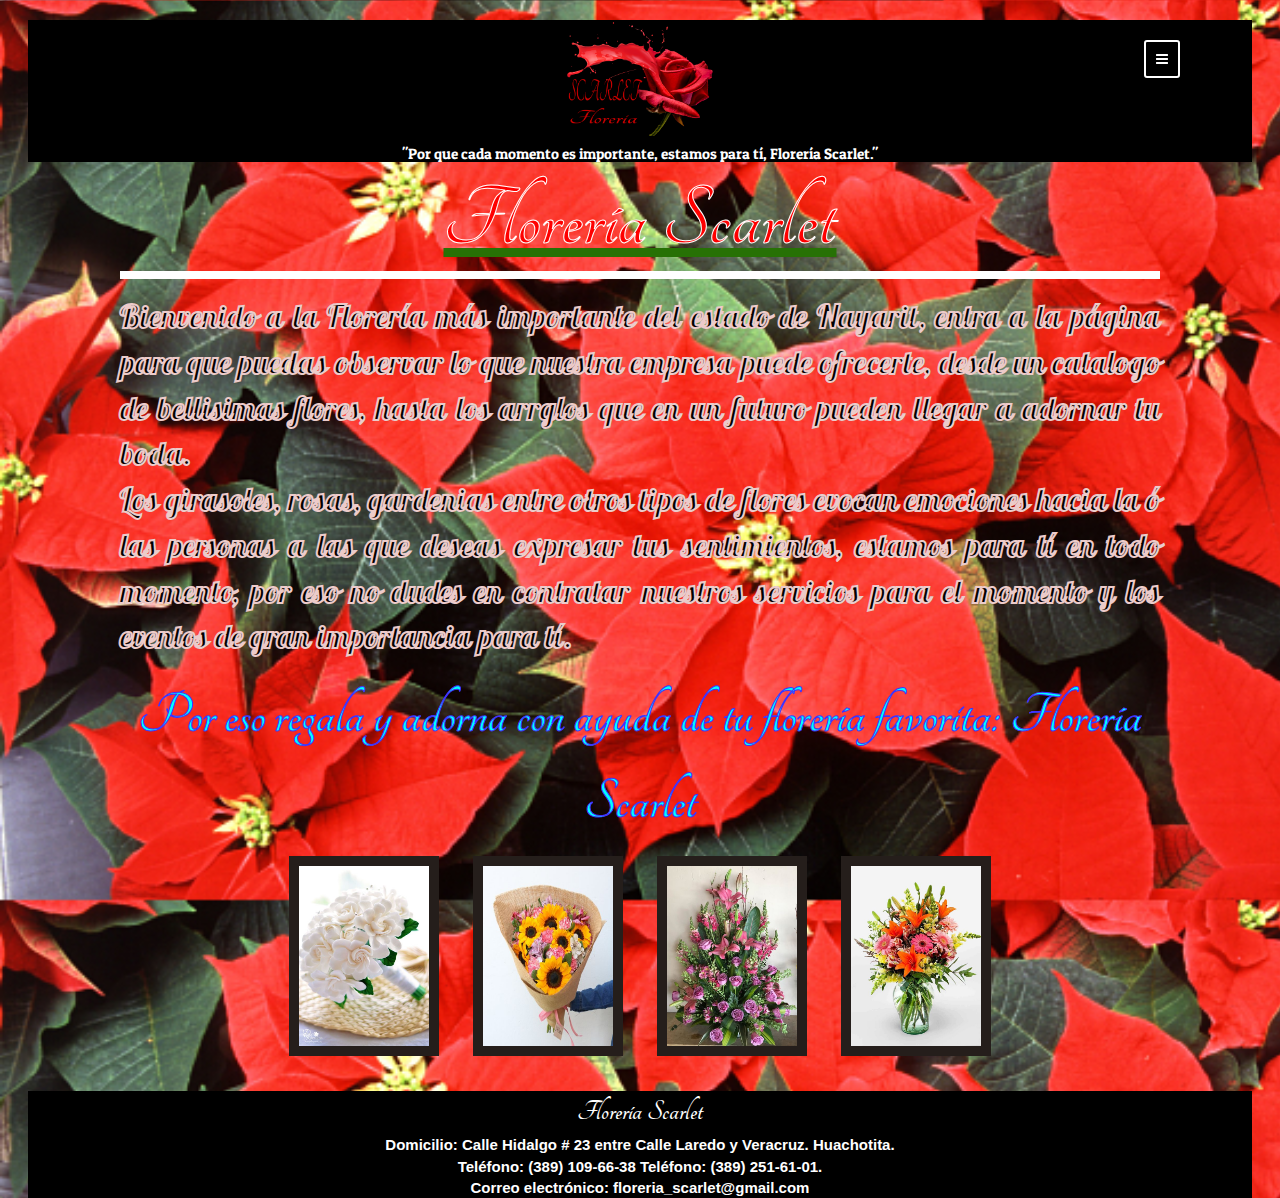
<file: Floreria_Scarlet/index.html>
<!DOCTYPE html>
<html lang="en">

<head>
    <meta charset="UTF-8">
    <meta name="viewport" content="width=device-width, initial-scale=1">
    <title>Florería Scarlet Página Principal</title>
    <link rel="stylesheet" href="https://maxcdn.bootstrapcdn.com/bootstrap/3.3.7/css/bootstrap.min.css">
    <link rel="stylesheet" href="https://cdnjs.cloudflare.com/ajax/libs/font-awesome/4.7.0/css/font-awesome.min.css">
    <script src="https://code.jquery.com/jquery-3.3.1.js"></script>
    <style>
        @font-face {
            font-family: MyHelvetica;
            src: url('paginaprincipal/fuentes/Tangerine_Bold.ttf');
        }
        
        @font-face {
            font-family: Sunflower;
            src: url('paginaprincipal/fuentes/Sunflower.ttf');
        }
        
        @font-face {
            font-family: Sentir;
            src: url('paginaprincipal/fuentes/PatuaOne-Regular.ttf');
        }
        
        @font-face {
            font-family: Poppins-Regular;
            src: url('paginaprincipal/fuentes/Poppins-Regular.ttf');
        }
        
        @font-face {
            font-family: Texto;
            src: url('paginaprincipal/fuentes/Galada-Regular.ttf');
        }
        
        body {
            background-image: url("paginaprincipal/imagenes/Flor_opt.jpg");
            background-size: cover;
            font-family: 'Roboto Condensed', sans-serif;
            font-weight: bold;
            height: 100vh;
        }
        
        .container {
            width: 98%;
            height: 40px;
            position: relative;
            top: 20px;
            margin: 0 auto;
        }
        
        .navigation-wrapper {
            position: relative;
        }
        
        .navigation-button {
            will-change: transform;
            display: flex;
            align-items: center;
            justify-content: center;
            flex-wrap: wrap;
            position: fixed;
            z-index: 1;
            top: 40px;
            right: 100px;
            background: transparent;
            cursor: pointer;
        }
        
        .navigation-button .fa {
            border: 2px solid white;
            border-radius: 3px;
            padding: 10px;
            color: white;
        }
        
        .navigation-menu ul li {
            list-style: none;
            font-family: Poppins-Regular;
            font-weight: 300;
            color: hsl(0, 0%, 70%);
        }
        
        .navigation-menu {
            content: '';
            position: fixed;
            top: 0;
            right: 0;
            width: 50%;
            background: #fff;
            height: 100%;
            transform: skewX(0deg) translate(100%, 0);
            transform-origin: top right;
            transition: all .2s ease-in;
            z-index: 13;
        }
        
        .navigation-menu ul {
            transform: skewX(-8deg);
            transform-origin: top left;
            position: fixed;
            right: 13%;
            top: 10%;
            width: 85%;
            text-align: right;
        }
        
        .navigation-menu ul li {
            position: relative;
            z-index: 999;
            font-size: 14px;
            color: hsl(0, 0%, 10%);
            line-height: 3;
        }
        
        .navigation-menu ul li a {
            border: none;
            color: hsl(0, 0%, 10%);
            text-decoration: none;
        }
        
        .navigation-menu.active {
            transform: skewX(8deg) translate(0, 0);
        }
        
        .navigation-menu li {
            opacity: 0;
            transform: translate(0, 10px);
            transition: all .0s ease-in .3s;
        }
        
        .navigation-menu.active li {
            opacity: 1;
            transform: translate(0, 0);
            transition: all .2s ease-in 0s;
        }
        
        .navigation-menu.active li:nth-child(1) {
            transition-delay: .3s;
        }
        
        .navigation-menu.active li:nth-child(2) {
            transition-delay: .4s;
        }
        
        .navigation-menu.active li:nth-child(3) {
            transition-delay: .5s;
        }
        
        .navigation-menu.active li:nth-child(4) {
            transition-delay: .6s;
        }
        
        .navigation-menu.active li:nth-child(5) {
            transition-delay: .7s;
        }
        
        .navigation-menu.active li:nth-child(6) {
            transition-delay: .8s;
        }
        
        .navigation-menu.active li:nth-child(7) {
            transition-delay: .9s;
        }
        
        .navigation-menu.active li:nth-child(8) {
            transition-delay: 1.0s;
        }
        
        .button {
            font-family: 'Roboto Condensed', sans-serif;
            font-weight: normal;
            font-size: 12px;
            margin-top: 40px;
        }
        
        #flor {
            font-family: MyHelvetica;
            font-size: 450%;
            -webkit-text-stroke: 1px black;
            color: red;
            text-align: right;
            line-height: 1.4;
            margin-top: 10px;
        }
        
        header {
            text-align: center;
            background: #000;
            border: white 3px;
        }
        
        header img {
            width: 150px;
            height: auto;
        }
        
        header h4 {
            font-size: 15px;
            font-family: Sentir;
            color: white;
        }
        
        #scarlet {
            border-bottom: 8px solid white;
            margin: auto;
            width: 85%;
        }
        
        #scarlet h1 {
            font-size: 90px;
            letter-spacing: 1px;
            font-family: MyHelvetica;
            font-weight: bold;
            color: red;
            -webkit-text-stroke: 1px white;
            text-align: center;
            text-decoration: underline rgb(39, 113, 5);
            margin: auto;
        }
        
        #texto p {
            font-family: Texto;
            font-size: 32px;
            color: black;
            text-align: justify;
            -webkit-text-stroke: 1px #eccbca;
        }
        
        #texto {
            width: 85%;
            margin: auto;
            padding-top: 20px;
        }
        
        #texto #img {
            font-family: MyHelvetica;
            font-size: 60px;
            color: aqua;
            -webkit-text-stroke: 1px #412eff;
            text-align: center;
        }
        
        .tam {
            width: 150px;
            height: 200px;
            margin-left: 15px;
            margin-right: 15px;
            margin-bottom: 15px;
            border: 10px solid #251e1b;
        }
        
        #contiene {
            width: 100%;
            text-align: center;
        }
        
        footer {
            background: black;
            width: 100%;
            margin-top: 20px;
        }
        
        footer div {
            width: 50%;
            margin: auto;
            font-size: 15px;
            color: #fff;
        }
        
        footer div p {
            text-align: center;
        }
        
        #titulo {
            font-family: MyHelvetica;
            font-size: 30px;
            margin: 0;
        }
    </style>
</head>

<body>
    <div class="container">
        <header>
            <img src="paginaprincipal/imagenes/Scarlet1_opt.png" alt="Logo de Florería Scarlet">
            <h4>"Por que cada momento es importante, estamos para tí, Florería Scarlet."</h4>
        </header>
        <article id="scarlet">
            <h1>Florería Scarlet</h1>
        </article>
        <div class="navigation-wrapper">
            <div class="navigation-button">
                <i class="fa fa-bars"></i>
            </div>
            <div class="navigation-menu">
                <ul>
                    <li>
                        <a href="/index.html">
                            <p id="flor">Florería Scarlet</p>
                        </a>
                    </li>
                    <li><a href="/index.html">Página Principal</a></li>
                    <li><a href="/login/index.html">Ingresar/Registrarse</a></li>
                    <li><a href="">Galería</a></li>
                    <li><a href="">Florpedia</a></li>
                    <li><a href="/contacto/index.html">Contacto</a></li>
                    <li><a href="">Ubicación</a></li>
                    <li><a href="">Sobre Nosotros</a></li>
                </ul>
            </div>
        </div>
        <div id="texto">
            <p>
                Bienvenido a la Florería más importante del estado de Nayarit, entra a la página para que puedas observar lo que nuestra empresa puede ofrecerte, desde un catalogo de bellisimas flores, hasta los arrglos que en un futuro pueden llegar a adornar tu boda.<br>                Los girasoles, rosas, gardenias entre otros tipos de flores evocan emociones hacia la ó las personas a las que deseas expresar tus sentimientos, estamos para tí en todo momento, por eso no dudes en contratar nuestros servicios para el
                momento y los eventos de gran importancia para tí.
            </p>
            <p id="img">
                Por eso regala y adorna con ayuda de tu florería favorita: Florería Scarlet
            </p>
            <div id="contiene">
                <img class="tam" src="paginaprincipal/imagenes/Flor 3_opt.jpg" alt="Flor gardenia de Florería Scarlet">
                <img class="tam" src="paginaprincipal/imagenes/Flor 2_opt.jpg" alt="Flor gardenia de Florería Scarlet">
                <img class="tam" src="paginaprincipal/imagenes/Arreglo 1_opt.jpg" alt="Flor gardenia de Florería Scarlet">
                <img class="tam" src="paginaprincipal/imagenes/Arreglo 2_opt.jpg" alt="Flor gardenia de Florería Scarlet">
            </div>
        </div>
        <footer>
            <div>
                <p id="titulo">Florería Scarlet</p>
                <p>Domicilio: Calle Hidalgo # 23 entre Calle Laredo y Veracruz. Huachotita.
                    <br>Teléfono: (389) 109-66-38 Teléfono: (389) 251-61-01. <br>Correo electrónico: floreria_scarlet@gmail.com
                </p>
            </div>
        </footer>
    </div>
    <script>
        var navButton = document.querySelector('.navigation-button');
        var navMenu = document.querySelector('.navigation-menu');
        var win = window;

        function openMenu(event) {

            navButton.classList.toggle('active');
            navMenu.classList.toggle('active');

            event.preventDefault();
            event.stopImmediatePropagation();
        }

        function closeMenu(event) {
            if (navButton.classList.contains('active')) {
                navButton.classList.remove('active');
                navMenu.classList.remove('active');
            }
        }
        navButton.addEventListener('click', openMenu, false);

        win.addEventListener('click', closeMenu, false);
    </script>
</body>

</html>
</file>
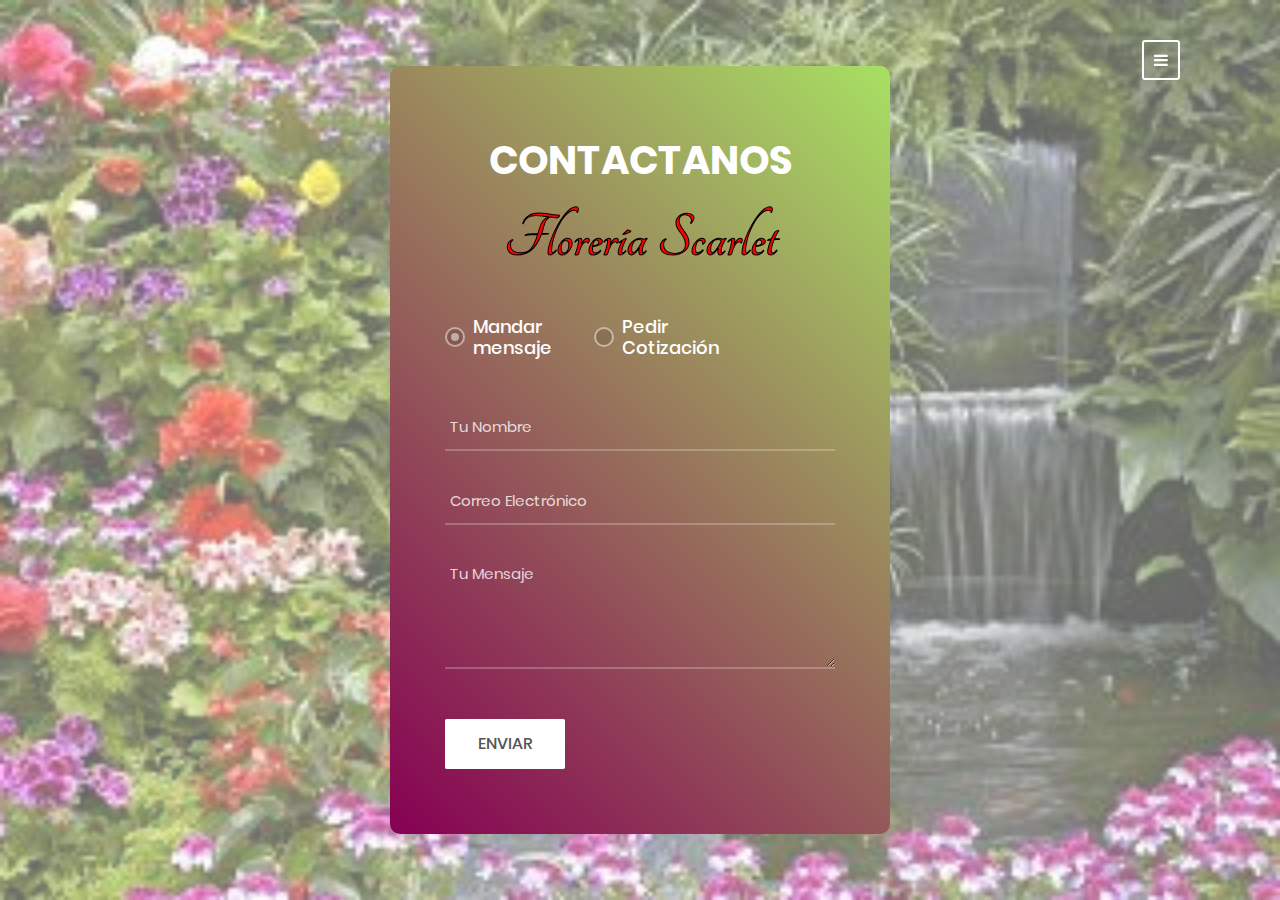
<file: Floreria_Scarlet/contacto/index.html>
<!DOCTYPE html>
<html lang="en">

<head>
    <title>Contacto Florería Scarlet</title>
    <meta charset="UTF-8">
    <meta name="viewport" content="width=device-width, initial-scale=1">
    <!--===============================================================================================-->
    <link rel="icon" type="image/png" href="images/icons/favicon.ico" />
    <!--===============================================================================================-->
    <link rel="stylesheet" type="text/css" href="vendor/bootstrap/css/bootstrap.min.css">
    <!--===============================================================================================-->
    <link rel="stylesheet" type="text/css" href="fonts/font-awesome-4.7.0/css/font-awesome.min.css">
    <!--===============================================================================================-->
    <link rel="stylesheet" type="text/css" href="vendor/animate/animate.css">
    <!--===============================================================================================-->
    <link rel="stylesheet" type="text/css" href="vendor/css-hamburgers/hamburgers.min.css">
    <!--===============================================================================================-->
    <link rel="stylesheet" type="text/css" href="vendor/select2/select2.min.css">
    <!--===============================================================================================-->
    <link rel="stylesheet" type="text/css" href="css/util.css">
    <link rel="stylesheet" type="text/css" href="css/main.css">
    <!--===============================================================================================-->
    <style>
        .navigation-wrapper {
            position: relative;
        }
        
        @font-face {
            font-family: MyHelvetica;
            src: url('fonts/Tangerine_Bold.ttf');
        }
        
        .navigation-button {
            will-change: transform;
            display: flex;
            align-items: center;
            justify-content: center;
            flex-wrap: wrap;
            position: fixed;
            z-index: 1;
            top: 40px;
            right: 100px;
            background: transparent;
            cursor: pointer;
        }
        
        .navigation-button .fa {
            border: 2px solid white;
            border-radius: 3px;
            padding: 10px;
            color: white;
        }
        
        .navigation-menu ul li {
            list-style: none;
            font-family: Poppins-Regular;
            font-weight: 300;
            color: hsl(0, 0%, 70%);
        }
        
        .navigation-menu {
            content: '';
            position: fixed;
            top: 0;
            right: 0;
            width: 50%;
            background: #fff;
            height: 100%;
            transform: skewX(0deg) translate(100%, 0);
            transform-origin: top right;
            transition: all .2s ease-in;
            z-index: 13;
        }
        
        .navigation-menu ul {
            transform: skewX(-8deg);
            transform-origin: top left;
            position: fixed;
            right: 13%;
            top: 10%;
            width: 85%;
            text-align: right;
        }
        
        .navigation-menu ul li {
            position: relative;
            z-index: 999;
            font-size: 14px;
            color: hsl(0, 0%, 10%);
            line-height: 3;
        }
        
        .navigation-menu ul li a {
            border: none;
            color: hsl(0, 0%, 10%);
            text-decoration: none;
        }
        
        .navigation-menu.active {
            transform: skewX(8deg) translate(0, 0);
        }
        
        .navigation-menu li {
            opacity: 0;
            transform: translate(0, 10px);
            transition: all .0s ease-in .3s;
        }
        
        .navigation-menu.active li {
            opacity: 1;
            transform: translate(0, 0);
            transition: all .2s ease-in 0s;
        }
        
        .navigation-menu.active li:nth-child(1) {
            transition-delay: .3s;
        }
        
        .navigation-menu.active li:nth-child(2) {
            transition-delay: .4s;
        }
        
        .navigation-menu.active li:nth-child(3) {
            transition-delay: .5s;
        }
        
        .navigation-menu.active li:nth-child(4) {
            transition-delay: .6s;
        }
        
        .navigation-menu.active li:nth-child(5) {
            transition-delay: .7s;
        }
        
        .navigation-menu.active li:nth-child(6) {
            transition-delay: .8s;
        }
        
        .navigation-menu.active li:nth-child(7) {
            transition-delay: .9s;
        }
        
        .navigation-menu.active li:nth-child(8) {
            transition-delay: 1.0s;
        }
        
        .button {
            font-family: 'Roboto Condensed', sans-serif;
            font-weight: normal;
            font-size: 12px;
            margin-top: 40px;
        }
        
        #flori {
            font-family: MyHelvetica;
            font-size: 65px;
            -webkit-text-stroke: 1px black;
            color: red;
            text-align: center;
            text-transform: none;
        }
        
        #flor {
            font-family: MyHelvetica;
            font-size: 450%;
            -webkit-text-stroke: 1px black;
            color: red;
            text-align: right;
            line-height: 1.4;
            margin-top: 10px;
        }
    </style>
</head>

<body>
    <div class="navigation-wrapper">
        <div class="navigation-button">
            <i class="fa fa-bars"></i>
        </div>
        <div class="navigation-menu">
            <ul>
                <li>
                    <a href="/index.html">
                        <p id="flor">Florería Scarlet</p>
                    </a>
                </li>
                <li><a href="/index.html">Página Principal</a></li>
                <li><a href="/login/index.html">Ingresar/Registrarse</a></li>
                <li><a href="">Galería</a></li>
                <li><a href="">Florpedia</a></li>
                <li><a href="/contacto/index.html">Contacto</a></li>
                <li><a href="">Ubicación</a></li>
                <li><a href="">Sobre Nosotros</a></li>
            </ul>
        </div>
    </div>

    <div class="bg-contact3" style="background-image: url('images/paisaje-con-flores.jpg');">
        <div class="container-contact3">
            <div class="wrap-contact3">
                <form class="contact3-form validate-form">
                    <span class="contact3-form-title">
						Contactanos <br><p id="flori">Florería Scarlet</p>
					</span>

                    <div class="wrap-contact3-form-radio">
                        <div class="contact3-form-radio m-r-42">
                            <input class="input-radio3" id="radio1" type="radio" name="choice" value="say-hi" checked="checked">
                            <label class="label-radio3" for="radio1">
								Mandar <br>mensaje
							</label>
                        </div>

                        <div class="contact3-form-radio">
                            <input class="input-radio3" id="radio2" type="radio" name="choice" value="get-quote">
                            <label class="label-radio3" for="radio2">
								Pedir <br>Cotización
							</label>
                        </div>
                    </div>

                    <div class="wrap-input3 validate-input" data-validate="Name is required">
                        <input class="input3" type="text" name="name" placeholder="Tu Nombre">
                        <span class="focus-input3"></span>
                    </div>

                    <div class="wrap-input3 validate-input" data-validate="Valid email is required: ex@abc.xyz">
                        <input class="input3" type="text" name="email" placeholder="Correo Electrónico">
                        <span class="focus-input3"></span>
                    </div>

                    <div class="wrap-input3 input3-select">
                        <div>
                            <select class="selection-2" name="service">
								<option>Servicios Necesarios</option>
								<option>Negocio de comercio electrónico</option>
								<option>Diseño UX/UI</option>
								<option>Servicios En Línea</option>
							</select>
                        </div>
                        <span class="focus-input3"></span>
                    </div>

                    <div class="wrap-input3 input3-select">
                        <div>
                            <select class="selection-2" name="budget">
								<option>Presupuesto</option>
								<option>1500 $</option>
								<option>2000 $</option>
								<option>3000 $</option>
							</select>
                        </div>
                        <span class="focus-input3"></span>
                    </div>

                    <div class="wrap-input3 validate-input" data-validate="Message is required">
                        <textarea class="input3" name="message" placeholder="Tu Mensaje"></textarea>
                        <span class="focus-input3"></span>
                    </div>

                    <div class="container-contact3-form-btn">
                        <button class="contact3-form-btn">
							Enviar
						</button>
                    </div>
                </form>
            </div>
        </div>
    </div>


    <div id="dropDownSelect1"></div>

    <!--===============================================================================================-->
    <script src="vendor/jquery/jquery-3.2.1.min.js"></script>
    <!--===============================================================================================-->
    <script src="vendor/bootstrap/js/popper.js"></script>
    <script src="vendor/bootstrap/js/bootstrap.min.js"></script>
    <!--===============================================================================================-->
    <script src="vendor/select2/select2.min.js"></script>
    <script>
        $(".selection-2").select2({
            minimumResultsForSearch: 20,
            dropdownParent: $('#dropDownSelect1')
        });
    </script>
    <!--===============================================================================================-->
    <script src="js/main.js"></script>

    <!-- Global site tag (gtag.js) - Google Analytics -->
    <script async src="https://www.googletagmanager.com/gtag/js?id=UA-23581568-13"></script>
    <script>
        window.dataLayer = window.dataLayer || [];

        function gtag() {
            dataLayer.push(arguments);
        }
        gtag('js', new Date());

        gtag('config', 'UA-23581568-13');
    </script>
    <script>
        var navButton = document.querySelector('.navigation-button');
        var navMenu = document.querySelector('.navigation-menu');
        var win = window;

        function openMenu(event) {

            navButton.classList.toggle('active');
            navMenu.classList.toggle('active');

            event.preventDefault();
            event.stopImmediatePropagation();
        }

        function closeMenu(event) {
            if (navButton.classList.contains('active')) {
                navButton.classList.remove('active');
                navMenu.classList.remove('active');
            }
        }
        navButton.addEventListener('click', openMenu, false);

        win.addEventListener('click', closeMenu, false);
    </script>
</body>

</html>
</file>
<file: Floreria_Scarlet/contacto/css/util.css>
/*[ FONT SIZE ]
///////////////////////////////////////////////////////////
*/
.fs-1 {font-size: 1px;}
.fs-2 {font-size: 2px;}
.fs-3 {font-size: 3px;}
.fs-4 {font-size: 4px;}
.fs-5 {font-size: 5px;}
.fs-6 {font-size: 6px;}
.fs-7 {font-size: 7px;}
.fs-8 {font-size: 8px;}
.fs-9 {font-size: 9px;}
.fs-10 {font-size: 10px;}
.fs-11 {font-size: 11px;}
.fs-12 {font-size: 12px;}
.fs-13 {font-size: 13px;}
.fs-14 {font-size: 14px;}
.fs-15 {font-size: 15px;}
.fs-16 {font-size: 16px;}
.fs-17 {font-size: 17px;}
.fs-18 {font-size: 18px;}
.fs-19 {font-size: 19px;}
.fs-20 {font-size: 20px;}
.fs-21 {font-size: 21px;}
.fs-22 {font-size: 22px;}
.fs-23 {font-size: 23px;}
.fs-24 {font-size: 24px;}
.fs-25 {font-size: 25px;}
.fs-26 {font-size: 26px;}
.fs-27 {font-size: 27px;}
.fs-28 {font-size: 28px;}
.fs-29 {font-size: 29px;}
.fs-30 {font-size: 30px;}
.fs-31 {font-size: 31px;}
.fs-32 {font-size: 32px;}
.fs-33 {font-size: 33px;}
.fs-34 {font-size: 34px;}
.fs-35 {font-size: 35px;}
.fs-36 {font-size: 36px;}
.fs-37 {font-size: 37px;}
.fs-38 {font-size: 38px;}
.fs-39 {font-size: 39px;}
.fs-40 {font-size: 40px;}
.fs-41 {font-size: 41px;}
.fs-42 {font-size: 42px;}
.fs-43 {font-size: 43px;}
.fs-44 {font-size: 44px;}
.fs-45 {font-size: 45px;}
.fs-46 {font-size: 46px;}
.fs-47 {font-size: 47px;}
.fs-48 {font-size: 48px;}
.fs-49 {font-size: 49px;}
.fs-50 {font-size: 50px;}
.fs-51 {font-size: 51px;}
.fs-52 {font-size: 52px;}
.fs-53 {font-size: 53px;}
.fs-54 {font-size: 54px;}
.fs-55 {font-size: 55px;}
.fs-56 {font-size: 56px;}
.fs-57 {font-size: 57px;}
.fs-58 {font-size: 58px;}
.fs-59 {font-size: 59px;}
.fs-60 {font-size: 60px;}
.fs-61 {font-size: 61px;}
.fs-62 {font-size: 62px;}
.fs-63 {font-size: 63px;}
.fs-64 {font-size: 64px;}
.fs-65 {font-size: 65px;}
.fs-66 {font-size: 66px;}
.fs-67 {font-size: 67px;}
.fs-68 {font-size: 68px;}
.fs-69 {font-size: 69px;}
.fs-70 {font-size: 70px;}
.fs-71 {font-size: 71px;}
.fs-72 {font-size: 72px;}
.fs-73 {font-size: 73px;}
.fs-74 {font-size: 74px;}
.fs-75 {font-size: 75px;}
.fs-76 {font-size: 76px;}
.fs-77 {font-size: 77px;}
.fs-78 {font-size: 78px;}
.fs-79 {font-size: 79px;}
.fs-80 {font-size: 80px;}
.fs-81 {font-size: 81px;}
.fs-82 {font-size: 82px;}
.fs-83 {font-size: 83px;}
.fs-84 {font-size: 84px;}
.fs-85 {font-size: 85px;}
.fs-86 {font-size: 86px;}
.fs-87 {font-size: 87px;}
.fs-88 {font-size: 88px;}
.fs-89 {font-size: 89px;}
.fs-90 {font-size: 90px;}
.fs-91 {font-size: 91px;}
.fs-92 {font-size: 92px;}
.fs-93 {font-size: 93px;}
.fs-94 {font-size: 94px;}
.fs-95 {font-size: 95px;}
.fs-96 {font-size: 96px;}
.fs-97 {font-size: 97px;}
.fs-98 {font-size: 98px;}
.fs-99 {font-size: 99px;}
.fs-100 {font-size: 100px;}
.fs-101 {font-size: 101px;}
.fs-102 {font-size: 102px;}
.fs-103 {font-size: 103px;}
.fs-104 {font-size: 104px;}
.fs-105 {font-size: 105px;}
.fs-106 {font-size: 106px;}
.fs-107 {font-size: 107px;}
.fs-108 {font-size: 108px;}
.fs-109 {font-size: 109px;}
.fs-110 {font-size: 110px;}
.fs-111 {font-size: 111px;}
.fs-112 {font-size: 112px;}
.fs-113 {font-size: 113px;}
.fs-114 {font-size: 114px;}
.fs-115 {font-size: 115px;}
.fs-116 {font-size: 116px;}
.fs-117 {font-size: 117px;}
.fs-118 {font-size: 118px;}
.fs-119 {font-size: 119px;}
.fs-120 {font-size: 120px;}
.fs-121 {font-size: 121px;}
.fs-122 {font-size: 122px;}
.fs-123 {font-size: 123px;}
.fs-124 {font-size: 124px;}
.fs-125 {font-size: 125px;}
.fs-126 {font-size: 126px;}
.fs-127 {font-size: 127px;}
.fs-128 {font-size: 128px;}
.fs-129 {font-size: 129px;}
.fs-130 {font-size: 130px;}
.fs-131 {font-size: 131px;}
.fs-132 {font-size: 132px;}
.fs-133 {font-size: 133px;}
.fs-134 {font-size: 134px;}
.fs-135 {font-size: 135px;}
.fs-136 {font-size: 136px;}
.fs-137 {font-size: 137px;}
.fs-138 {font-size: 138px;}
.fs-139 {font-size: 139px;}
.fs-140 {font-size: 140px;}
.fs-141 {font-size: 141px;}
.fs-142 {font-size: 142px;}
.fs-143 {font-size: 143px;}
.fs-144 {font-size: 144px;}
.fs-145 {font-size: 145px;}
.fs-146 {font-size: 146px;}
.fs-147 {font-size: 147px;}
.fs-148 {font-size: 148px;}
.fs-149 {font-size: 149px;}
.fs-150 {font-size: 150px;}
.fs-151 {font-size: 151px;}
.fs-152 {font-size: 152px;}
.fs-153 {font-size: 153px;}
.fs-154 {font-size: 154px;}
.fs-155 {font-size: 155px;}
.fs-156 {font-size: 156px;}
.fs-157 {font-size: 157px;}
.fs-158 {font-size: 158px;}
.fs-159 {font-size: 159px;}
.fs-160 {font-size: 160px;}
.fs-161 {font-size: 161px;}
.fs-162 {font-size: 162px;}
.fs-163 {font-size: 163px;}
.fs-164 {font-size: 164px;}
.fs-165 {font-size: 165px;}
.fs-166 {font-size: 166px;}
.fs-167 {font-size: 167px;}
.fs-168 {font-size: 168px;}
.fs-169 {font-size: 169px;}
.fs-170 {font-size: 170px;}
.fs-171 {font-size: 171px;}
.fs-172 {font-size: 172px;}
.fs-173 {font-size: 173px;}
.fs-174 {font-size: 174px;}
.fs-175 {font-size: 175px;}
.fs-176 {font-size: 176px;}
.fs-177 {font-size: 177px;}
.fs-178 {font-size: 178px;}
.fs-179 {font-size: 179px;}
.fs-180 {font-size: 180px;}
.fs-181 {font-size: 181px;}
.fs-182 {font-size: 182px;}
.fs-183 {font-size: 183px;}
.fs-184 {font-size: 184px;}
.fs-185 {font-size: 185px;}
.fs-186 {font-size: 186px;}
.fs-187 {font-size: 187px;}
.fs-188 {font-size: 188px;}
.fs-189 {font-size: 189px;}
.fs-190 {font-size: 190px;}
.fs-191 {font-size: 191px;}
.fs-192 {font-size: 192px;}
.fs-193 {font-size: 193px;}
.fs-194 {font-size: 194px;}
.fs-195 {font-size: 195px;}
.fs-196 {font-size: 196px;}
.fs-197 {font-size: 197px;}
.fs-198 {font-size: 198px;}
.fs-199 {font-size: 199px;}
.fs-200 {font-size: 200px;}

/*[ PADDING ]
///////////////////////////////////////////////////////////
*/
.p-t-0 {padding-top: 0px;}
.p-t-1 {padding-top: 1px;}
.p-t-2 {padding-top: 2px;}
.p-t-3 {padding-top: 3px;}
.p-t-4 {padding-top: 4px;}
.p-t-5 {padding-top: 5px;}
.p-t-6 {padding-top: 6px;}
.p-t-7 {padding-top: 7px;}
.p-t-8 {padding-top: 8px;}
.p-t-9 {padding-top: 9px;}
.p-t-10 {padding-top: 10px;}
.p-t-11 {padding-top: 11px;}
.p-t-12 {padding-top: 12px;}
.p-t-13 {padding-top: 13px;}
.p-t-14 {padding-top: 14px;}
.p-t-15 {padding-top: 15px;}
.p-t-16 {padding-top: 16px;}
.p-t-17 {padding-top: 17px;}
.p-t-18 {padding-top: 18px;}
.p-t-19 {padding-top: 19px;}
.p-t-20 {padding-top: 20px;}
.p-t-21 {padding-top: 21px;}
.p-t-22 {padding-top: 22px;}
.p-t-23 {padding-top: 23px;}
.p-t-24 {padding-top: 24px;}
.p-t-25 {padding-top: 25px;}
.p-t-26 {padding-top: 26px;}
.p-t-27 {padding-top: 27px;}
.p-t-28 {padding-top: 28px;}
.p-t-29 {padding-top: 29px;}
.p-t-30 {padding-top: 30px;}
.p-t-31 {padding-top: 31px;}
.p-t-32 {padding-top: 32px;}
.p-t-33 {padding-top: 33px;}
.p-t-34 {padding-top: 34px;}
.p-t-35 {padding-top: 35px;}
.p-t-36 {padding-top: 36px;}
.p-t-37 {padding-top: 37px;}
.p-t-38 {padding-top: 38px;}
.p-t-39 {padding-top: 39px;}
.p-t-40 {padding-top: 40px;}
.p-t-41 {padding-top: 41px;}
.p-t-42 {padding-top: 42px;}
.p-t-43 {padding-top: 43px;}
.p-t-44 {padding-top: 44px;}
.p-t-45 {padding-top: 45px;}
.p-t-46 {padding-top: 46px;}
.p-t-47 {padding-top: 47px;}
.p-t-48 {padding-top: 48px;}
.p-t-49 {padding-top: 49px;}
.p-t-50 {padding-top: 50px;}
.p-t-51 {padding-top: 51px;}
.p-t-52 {padding-top: 52px;}
.p-t-53 {padding-top: 53px;}
.p-t-54 {padding-top: 54px;}
.p-t-55 {padding-top: 55px;}
.p-t-56 {padding-top: 56px;}
.p-t-57 {padding-top: 57px;}
.p-t-58 {padding-top: 58px;}
.p-t-59 {padding-top: 59px;}
.p-t-60 {padding-top: 60px;}
.p-t-61 {padding-top: 61px;}
.p-t-62 {padding-top: 62px;}
.p-t-63 {padding-top: 63px;}
.p-t-64 {padding-top: 64px;}
.p-t-65 {padding-top: 65px;}
.p-t-66 {padding-top: 66px;}
.p-t-67 {padding-top: 67px;}
.p-t-68 {padding-top: 68px;}
.p-t-69 {padding-top: 69px;}
.p-t-70 {padding-top: 70px;}
.p-t-71 {padding-top: 71px;}
.p-t-72 {padding-top: 72px;}
.p-t-73 {padding-top: 73px;}
.p-t-74 {padding-top: 74px;}
.p-t-75 {padding-top: 75px;}
.p-t-76 {padding-top: 76px;}
.p-t-77 {padding-top: 77px;}
.p-t-78 {padding-top: 78px;}
.p-t-79 {padding-top: 79px;}
.p-t-80 {padding-top: 80px;}
.p-t-81 {padding-top: 81px;}
.p-t-82 {padding-top: 82px;}
.p-t-83 {padding-top: 83px;}
.p-t-84 {padding-top: 84px;}
.p-t-85 {padding-top: 85px;}
.p-t-86 {padding-top: 86px;}
.p-t-87 {padding-top: 87px;}
.p-t-88 {padding-top: 88px;}
.p-t-89 {padding-top: 89px;}
.p-t-90 {padding-top: 90px;}
.p-t-91 {padding-top: 91px;}
.p-t-92 {padding-top: 92px;}
.p-t-93 {padding-top: 93px;}
.p-t-94 {padding-top: 94px;}
.p-t-95 {padding-top: 95px;}
.p-t-96 {padding-top: 96px;}
.p-t-97 {padding-top: 97px;}
.p-t-98 {padding-top: 98px;}
.p-t-99 {padding-top: 99px;}
.p-t-100 {padding-top: 100px;}
.p-t-101 {padding-top: 101px;}
.p-t-102 {padding-top: 102px;}
.p-t-103 {padding-top: 103px;}
.p-t-104 {padding-top: 104px;}
.p-t-105 {padding-top: 105px;}
.p-t-106 {padding-top: 106px;}
.p-t-107 {padding-top: 107px;}
.p-t-108 {padding-top: 108px;}
.p-t-109 {padding-top: 109px;}
.p-t-110 {padding-top: 110px;}
.p-t-111 {padding-top: 111px;}
.p-t-112 {padding-top: 112px;}
.p-t-113 {padding-top: 113px;}
.p-t-114 {padding-top: 114px;}
.p-t-115 {padding-top: 115px;}
.p-t-116 {padding-top: 116px;}
.p-t-117 {padding-top: 117px;}
.p-t-118 {padding-top: 118px;}
.p-t-119 {padding-top: 119px;}
.p-t-120 {padding-top: 120px;}
.p-t-121 {padding-top: 121px;}
.p-t-122 {padding-top: 122px;}
.p-t-123 {padding-top: 123px;}
.p-t-124 {padding-top: 124px;}
.p-t-125 {padding-top: 125px;}
.p-t-126 {padding-top: 126px;}
.p-t-127 {padding-top: 127px;}
.p-t-128 {padding-top: 128px;}
.p-t-129 {padding-top: 129px;}
.p-t-130 {padding-top: 130px;}
.p-t-131 {padding-top: 131px;}
.p-t-132 {padding-top: 132px;}
.p-t-133 {padding-top: 133px;}
.p-t-134 {padding-top: 134px;}
.p-t-135 {padding-top: 135px;}
.p-t-136 {padding-top: 136px;}
.p-t-137 {padding-top: 137px;}
.p-t-138 {padding-top: 138px;}
.p-t-139 {padding-top: 139px;}
.p-t-140 {padding-top: 140px;}
.p-t-141 {padding-top: 141px;}
.p-t-142 {padding-top: 142px;}
.p-t-143 {padding-top: 143px;}
.p-t-144 {padding-top: 144px;}
.p-t-145 {padding-top: 145px;}
.p-t-146 {padding-top: 146px;}
.p-t-147 {padding-top: 147px;}
.p-t-148 {padding-top: 148px;}
.p-t-149 {padding-top: 149px;}
.p-t-150 {padding-top: 150px;}
.p-t-151 {padding-top: 151px;}
.p-t-152 {padding-top: 152px;}
.p-t-153 {padding-top: 153px;}
.p-t-154 {padding-top: 154px;}
.p-t-155 {padding-top: 155px;}
.p-t-156 {padding-top: 156px;}
.p-t-157 {padding-top: 157px;}
.p-t-158 {padding-top: 158px;}
.p-t-159 {padding-top: 159px;}
.p-t-160 {padding-top: 160px;}
.p-t-161 {padding-top: 161px;}
.p-t-162 {padding-top: 162px;}
.p-t-163 {padding-top: 163px;}
.p-t-164 {padding-top: 164px;}
.p-t-165 {padding-top: 165px;}
.p-t-166 {padding-top: 166px;}
.p-t-167 {padding-top: 167px;}
.p-t-168 {padding-top: 168px;}
.p-t-169 {padding-top: 169px;}
.p-t-170 {padding-top: 170px;}
.p-t-171 {padding-top: 171px;}
.p-t-172 {padding-top: 172px;}
.p-t-173 {padding-top: 173px;}
.p-t-174 {padding-top: 174px;}
.p-t-175 {padding-top: 175px;}
.p-t-176 {padding-top: 176px;}
.p-t-177 {padding-top: 177px;}
.p-t-178 {padding-top: 178px;}
.p-t-179 {padding-top: 179px;}
.p-t-180 {padding-top: 180px;}
.p-t-181 {padding-top: 181px;}
.p-t-182 {padding-top: 182px;}
.p-t-183 {padding-top: 183px;}
.p-t-184 {padding-top: 184px;}
.p-t-185 {padding-top: 185px;}
.p-t-186 {padding-top: 186px;}
.p-t-187 {padding-top: 187px;}
.p-t-188 {padding-top: 188px;}
.p-t-189 {padding-top: 189px;}
.p-t-190 {padding-top: 190px;}
.p-t-191 {padding-top: 191px;}
.p-t-192 {padding-top: 192px;}
.p-t-193 {padding-top: 193px;}
.p-t-194 {padding-top: 194px;}
.p-t-195 {padding-top: 195px;}
.p-t-196 {padding-top: 196px;}
.p-t-197 {padding-top: 197px;}
.p-t-198 {padding-top: 198px;}
.p-t-199 {padding-top: 199px;}
.p-t-200 {padding-top: 200px;}
.p-t-201 {padding-top: 201px;}
.p-t-202 {padding-top: 202px;}
.p-t-203 {padding-top: 203px;}
.p-t-204 {padding-top: 204px;}
.p-t-205 {padding-top: 205px;}
.p-t-206 {padding-top: 206px;}
.p-t-207 {padding-top: 207px;}
.p-t-208 {padding-top: 208px;}
.p-t-209 {padding-top: 209px;}
.p-t-210 {padding-top: 210px;}
.p-t-211 {padding-top: 211px;}
.p-t-212 {padding-top: 212px;}
.p-t-213 {padding-top: 213px;}
.p-t-214 {padding-top: 214px;}
.p-t-215 {padding-top: 215px;}
.p-t-216 {padding-top: 216px;}
.p-t-217 {padding-top: 217px;}
.p-t-218 {padding-top: 218px;}
.p-t-219 {padding-top: 219px;}
.p-t-220 {padding-top: 220px;}
.p-t-221 {padding-top: 221px;}
.p-t-222 {padding-top: 222px;}
.p-t-223 {padding-top: 223px;}
.p-t-224 {padding-top: 224px;}
.p-t-225 {padding-top: 225px;}
.p-t-226 {padding-top: 226px;}
.p-t-227 {padding-top: 227px;}
.p-t-228 {padding-top: 228px;}
.p-t-229 {padding-top: 229px;}
.p-t-230 {padding-top: 230px;}
.p-t-231 {padding-top: 231px;}
.p-t-232 {padding-top: 232px;}
.p-t-233 {padding-top: 233px;}
.p-t-234 {padding-top: 234px;}
.p-t-235 {padding-top: 235px;}
.p-t-236 {padding-top: 236px;}
.p-t-237 {padding-top: 237px;}
.p-t-238 {padding-top: 238px;}
.p-t-239 {padding-top: 239px;}
.p-t-240 {padding-top: 240px;}
.p-t-241 {padding-top: 241px;}
.p-t-242 {padding-top: 242px;}
.p-t-243 {padding-top: 243px;}
.p-t-244 {padding-top: 244px;}
.p-t-245 {padding-top: 245px;}
.p-t-246 {padding-top: 246px;}
.p-t-247 {padding-top: 247px;}
.p-t-248 {padding-top: 248px;}
.p-t-249 {padding-top: 249px;}
.p-t-250 {padding-top: 250px;}
.p-b-0 {padding-bottom: 0px;}
.p-b-1 {padding-bottom: 1px;}
.p-b-2 {padding-bottom: 2px;}
.p-b-3 {padding-bottom: 3px;}
.p-b-4 {padding-bottom: 4px;}
.p-b-5 {padding-bottom: 5px;}
.p-b-6 {padding-bottom: 6px;}
.p-b-7 {padding-bottom: 7px;}
.p-b-8 {padding-bottom: 8px;}
.p-b-9 {padding-bottom: 9px;}
.p-b-10 {padding-bottom: 10px;}
.p-b-11 {padding-bottom: 11px;}
.p-b-12 {padding-bottom: 12px;}
.p-b-13 {padding-bottom: 13px;}
.p-b-14 {padding-bottom: 14px;}
.p-b-15 {padding-bottom: 15px;}
.p-b-16 {padding-bottom: 16px;}
.p-b-17 {padding-bottom: 17px;}
.p-b-18 {padding-bottom: 18px;}
.p-b-19 {padding-bottom: 19px;}
.p-b-20 {padding-bottom: 20px;}
.p-b-21 {padding-bottom: 21px;}
.p-b-22 {padding-bottom: 22px;}
.p-b-23 {padding-bottom: 23px;}
.p-b-24 {padding-bottom: 24px;}
.p-b-25 {padding-bottom: 25px;}
.p-b-26 {padding-bottom: 26px;}
.p-b-27 {padding-bottom: 27px;}
.p-b-28 {padding-bottom: 28px;}
.p-b-29 {padding-bottom: 29px;}
.p-b-30 {padding-bottom: 30px;}
.p-b-31 {padding-bottom: 31px;}
.p-b-32 {padding-bottom: 32px;}
.p-b-33 {padding-bottom: 33px;}
.p-b-34 {padding-bottom: 34px;}
.p-b-35 {padding-bottom: 35px;}
.p-b-36 {padding-bottom: 36px;}
.p-b-37 {padding-bottom: 37px;}
.p-b-38 {padding-bottom: 38px;}
.p-b-39 {padding-bottom: 39px;}
.p-b-40 {padding-bottom: 40px;}
.p-b-41 {padding-bottom: 41px;}
.p-b-42 {padding-bottom: 42px;}
.p-b-43 {padding-bottom: 43px;}
.p-b-44 {padding-bottom: 44px;}
.p-b-45 {padding-bottom: 45px;}
.p-b-46 {padding-bottom: 46px;}
.p-b-47 {padding-bottom: 47px;}
.p-b-48 {padding-bottom: 48px;}
.p-b-49 {padding-bottom: 49px;}
.p-b-50 {padding-bottom: 50px;}
.p-b-51 {padding-bottom: 51px;}
.p-b-52 {padding-bottom: 52px;}
.p-b-53 {padding-bottom: 53px;}
.p-b-54 {padding-bottom: 54px;}
.p-b-55 {padding-bottom: 55px;}
.p-b-56 {padding-bottom: 56px;}
.p-b-57 {padding-bottom: 57px;}
.p-b-58 {padding-bottom: 58px;}
.p-b-59 {padding-bottom: 59px;}
.p-b-60 {padding-bottom: 60px;}
.p-b-61 {padding-bottom: 61px;}
.p-b-62 {padding-bottom: 62px;}
.p-b-63 {padding-bottom: 63px;}
.p-b-64 {padding-bottom: 64px;}
.p-b-65 {padding-bottom: 65px;}
.p-b-66 {padding-bottom: 66px;}
.p-b-67 {padding-bottom: 67px;}
.p-b-68 {padding-bottom: 68px;}
.p-b-69 {padding-bottom: 69px;}
.p-b-70 {padding-bottom: 70px;}
.p-b-71 {padding-bottom: 71px;}
.p-b-72 {padding-bottom: 72px;}
.p-b-73 {padding-bottom: 73px;}
.p-b-74 {padding-bottom: 74px;}
.p-b-75 {padding-bottom: 75px;}
.p-b-76 {padding-bottom: 76px;}
.p-b-77 {padding-bottom: 77px;}
.p-b-78 {padding-bottom: 78px;}
.p-b-79 {padding-bottom: 79px;}
.p-b-80 {padding-bottom: 80px;}
.p-b-81 {padding-bottom: 81px;}
.p-b-82 {padding-bottom: 82px;}
.p-b-83 {padding-bottom: 83px;}
.p-b-84 {padding-bottom: 84px;}
.p-b-85 {padding-bottom: 85px;}
.p-b-86 {padding-bottom: 86px;}
.p-b-87 {padding-bottom: 87px;}
.p-b-88 {padding-bottom: 88px;}
.p-b-89 {padding-bottom: 89px;}
.p-b-90 {padding-bottom: 90px;}
.p-b-91 {padding-bottom: 91px;}
.p-b-92 {padding-bottom: 92px;}
.p-b-93 {padding-bottom: 93px;}
.p-b-94 {padding-bottom: 94px;}
.p-b-95 {padding-bottom: 95px;}
.p-b-96 {padding-bottom: 96px;}
.p-b-97 {padding-bottom: 97px;}
.p-b-98 {padding-bottom: 98px;}
.p-b-99 {padding-bottom: 99px;}
.p-b-100 {padding-bottom: 100px;}
.p-b-101 {padding-bottom: 101px;}
.p-b-102 {padding-bottom: 102px;}
.p-b-103 {padding-bottom: 103px;}
.p-b-104 {padding-bottom: 104px;}
.p-b-105 {padding-bottom: 105px;}
.p-b-106 {padding-bottom: 106px;}
.p-b-107 {padding-bottom: 107px;}
.p-b-108 {padding-bottom: 108px;}
.p-b-109 {padding-bottom: 109px;}
.p-b-110 {padding-bottom: 110px;}
.p-b-111 {padding-bottom: 111px;}
.p-b-112 {padding-bottom: 112px;}
.p-b-113 {padding-bottom: 113px;}
.p-b-114 {padding-bottom: 114px;}
.p-b-115 {padding-bottom: 115px;}
.p-b-116 {padding-bottom: 116px;}
.p-b-117 {padding-bottom: 117px;}
.p-b-118 {padding-bottom: 118px;}
.p-b-119 {padding-bottom: 119px;}
.p-b-120 {padding-bottom: 120px;}
.p-b-121 {padding-bottom: 121px;}
.p-b-122 {padding-bottom: 122px;}
.p-b-123 {padding-bottom: 123px;}
.p-b-124 {padding-bottom: 124px;}
.p-b-125 {padding-bottom: 125px;}
.p-b-126 {padding-bottom: 126px;}
.p-b-127 {padding-bottom: 127px;}
.p-b-128 {padding-bottom: 128px;}
.p-b-129 {padding-bottom: 129px;}
.p-b-130 {padding-bottom: 130px;}
.p-b-131 {padding-bottom: 131px;}
.p-b-132 {padding-bottom: 132px;}
.p-b-133 {padding-bottom: 133px;}
.p-b-134 {padding-bottom: 134px;}
.p-b-135 {padding-bottom: 135px;}
.p-b-136 {padding-bottom: 136px;}
.p-b-137 {padding-bottom: 137px;}
.p-b-138 {padding-bottom: 138px;}
.p-b-139 {padding-bottom: 139px;}
.p-b-140 {padding-bottom: 140px;}
.p-b-141 {padding-bottom: 141px;}
.p-b-142 {padding-bottom: 142px;}
.p-b-143 {padding-bottom: 143px;}
.p-b-144 {padding-bottom: 144px;}
.p-b-145 {padding-bottom: 145px;}
.p-b-146 {padding-bottom: 146px;}
.p-b-147 {padding-bottom: 147px;}
.p-b-148 {padding-bottom: 148px;}
.p-b-149 {padding-bottom: 149px;}
.p-b-150 {padding-bottom: 150px;}
.p-b-151 {padding-bottom: 151px;}
.p-b-152 {padding-bottom: 152px;}
.p-b-153 {padding-bottom: 153px;}
.p-b-154 {padding-bottom: 154px;}
.p-b-155 {padding-bottom: 155px;}
.p-b-156 {padding-bottom: 156px;}
.p-b-157 {padding-bottom: 157px;}
.p-b-158 {padding-bottom: 158px;}
.p-b-159 {padding-bottom: 159px;}
.p-b-160 {padding-bottom: 160px;}
.p-b-161 {padding-bottom: 161px;}
.p-b-162 {padding-bottom: 162px;}
.p-b-163 {padding-bottom: 163px;}
.p-b-164 {padding-bottom: 164px;}
.p-b-165 {padding-bottom: 165px;}
.p-b-166 {padding-bottom: 166px;}
.p-b-167 {padding-bottom: 167px;}
.p-b-168 {padding-bottom: 168px;}
.p-b-169 {padding-bottom: 169px;}
.p-b-170 {padding-bottom: 170px;}
.p-b-171 {padding-bottom: 171px;}
.p-b-172 {padding-bottom: 172px;}
.p-b-173 {padding-bottom: 173px;}
.p-b-174 {padding-bottom: 174px;}
.p-b-175 {padding-bottom: 175px;}
.p-b-176 {padding-bottom: 176px;}
.p-b-177 {padding-bottom: 177px;}
.p-b-178 {padding-bottom: 178px;}
.p-b-179 {padding-bottom: 179px;}
.p-b-180 {padding-bottom: 180px;}
.p-b-181 {padding-bottom: 181px;}
.p-b-182 {padding-bottom: 182px;}
.p-b-183 {padding-bottom: 183px;}
.p-b-184 {padding-bottom: 184px;}
.p-b-185 {padding-bottom: 185px;}
.p-b-186 {padding-bottom: 186px;}
.p-b-187 {padding-bottom: 187px;}
.p-b-188 {padding-bottom: 188px;}
.p-b-189 {padding-bottom: 189px;}
.p-b-190 {padding-bottom: 190px;}
.p-b-191 {padding-bottom: 191px;}
.p-b-192 {padding-bottom: 192px;}
.p-b-193 {padding-bottom: 193px;}
.p-b-194 {padding-bottom: 194px;}
.p-b-195 {padding-bottom: 195px;}
.p-b-196 {padding-bottom: 196px;}
.p-b-197 {padding-bottom: 197px;}
.p-b-198 {padding-bottom: 198px;}
.p-b-199 {padding-bottom: 199px;}
.p-b-200 {padding-bottom: 200px;}
.p-b-201 {padding-bottom: 201px;}
.p-b-202 {padding-bottom: 202px;}
.p-b-203 {padding-bottom: 203px;}
.p-b-204 {padding-bottom: 204px;}
.p-b-205 {padding-bottom: 205px;}
.p-b-206 {padding-bottom: 206px;}
.p-b-207 {padding-bottom: 207px;}
.p-b-208 {padding-bottom: 208px;}
.p-b-209 {padding-bottom: 209px;}
.p-b-210 {padding-bottom: 210px;}
.p-b-211 {padding-bottom: 211px;}
.p-b-212 {padding-bottom: 212px;}
.p-b-213 {padding-bottom: 213px;}
.p-b-214 {padding-bottom: 214px;}
.p-b-215 {padding-bottom: 215px;}
.p-b-216 {padding-bottom: 216px;}
.p-b-217 {padding-bottom: 217px;}
.p-b-218 {padding-bottom: 218px;}
.p-b-219 {padding-bottom: 219px;}
.p-b-220 {padding-bottom: 220px;}
.p-b-221 {padding-bottom: 221px;}
.p-b-222 {padding-bottom: 222px;}
.p-b-223 {padding-bottom: 223px;}
.p-b-224 {padding-bottom: 224px;}
.p-b-225 {padding-bottom: 225px;}
.p-b-226 {padding-bottom: 226px;}
.p-b-227 {padding-bottom: 227px;}
.p-b-228 {padding-bottom: 228px;}
.p-b-229 {padding-bottom: 229px;}
.p-b-230 {padding-bottom: 230px;}
.p-b-231 {padding-bottom: 231px;}
.p-b-232 {padding-bottom: 232px;}
.p-b-233 {padding-bottom: 233px;}
.p-b-234 {padding-bottom: 234px;}
.p-b-235 {padding-bottom: 235px;}
.p-b-236 {padding-bottom: 236px;}
.p-b-237 {padding-bottom: 237px;}
.p-b-238 {padding-bottom: 238px;}
.p-b-239 {padding-bottom: 239px;}
.p-b-240 {padding-bottom: 240px;}
.p-b-241 {padding-bottom: 241px;}
.p-b-242 {padding-bottom: 242px;}
.p-b-243 {padding-bottom: 243px;}
.p-b-244 {padding-bottom: 244px;}
.p-b-245 {padding-bottom: 245px;}
.p-b-246 {padding-bottom: 246px;}
.p-b-247 {padding-bottom: 247px;}
.p-b-248 {padding-bottom: 248px;}
.p-b-249 {padding-bottom: 249px;}
.p-b-250 {padding-bottom: 250px;}
.p-l-0 {padding-left: 0px;}
.p-l-1 {padding-left: 1px;}
.p-l-2 {padding-left: 2px;}
.p-l-3 {padding-left: 3px;}
.p-l-4 {padding-left: 4px;}
.p-l-5 {padding-left: 5px;}
.p-l-6 {padding-left: 6px;}
.p-l-7 {padding-left: 7px;}
.p-l-8 {padding-left: 8px;}
.p-l-9 {padding-left: 9px;}
.p-l-10 {padding-left: 10px;}
.p-l-11 {padding-left: 11px;}
.p-l-12 {padding-left: 12px;}
.p-l-13 {padding-left: 13px;}
.p-l-14 {padding-left: 14px;}
.p-l-15 {padding-left: 15px;}
.p-l-16 {padding-left: 16px;}
.p-l-17 {padding-left: 17px;}
.p-l-18 {padding-left: 18px;}
.p-l-19 {padding-left: 19px;}
.p-l-20 {padding-left: 20px;}
.p-l-21 {padding-left: 21px;}
.p-l-22 {padding-left: 22px;}
.p-l-23 {padding-left: 23px;}
.p-l-24 {padding-left: 24px;}
.p-l-25 {padding-left: 25px;}
.p-l-26 {padding-left: 26px;}
.p-l-27 {padding-left: 27px;}
.p-l-28 {padding-left: 28px;}
.p-l-29 {padding-left: 29px;}
.p-l-30 {padding-left: 30px;}
.p-l-31 {padding-left: 31px;}
.p-l-32 {padding-left: 32px;}
.p-l-33 {padding-left: 33px;}
.p-l-34 {padding-left: 34px;}
.p-l-35 {padding-left: 35px;}
.p-l-36 {padding-left: 36px;}
.p-l-37 {padding-left: 37px;}
.p-l-38 {padding-left: 38px;}
.p-l-39 {padding-left: 39px;}
.p-l-40 {padding-left: 40px;}
.p-l-41 {padding-left: 41px;}
.p-l-42 {padding-left: 42px;}
.p-l-43 {padding-left: 43px;}
.p-l-44 {padding-left: 44px;}
.p-l-45 {padding-left: 45px;}
.p-l-46 {padding-left: 46px;}
.p-l-47 {padding-left: 47px;}
.p-l-48 {padding-left: 48px;}
.p-l-49 {padding-left: 49px;}
.p-l-50 {padding-left: 50px;}
.p-l-51 {padding-left: 51px;}
.p-l-52 {padding-left: 52px;}
.p-l-53 {padding-left: 53px;}
.p-l-54 {padding-left: 54px;}
.p-l-55 {padding-left: 55px;}
.p-l-56 {padding-left: 56px;}
.p-l-57 {padding-left: 57px;}
.p-l-58 {padding-left: 58px;}
.p-l-59 {padding-left: 59px;}
.p-l-60 {padding-left: 60px;}
.p-l-61 {padding-left: 61px;}
.p-l-62 {padding-left: 62px;}
.p-l-63 {padding-left: 63px;}
.p-l-64 {padding-left: 64px;}
.p-l-65 {padding-left: 65px;}
.p-l-66 {padding-left: 66px;}
.p-l-67 {padding-left: 67px;}
.p-l-68 {padding-left: 68px;}
.p-l-69 {padding-left: 69px;}
.p-l-70 {padding-left: 70px;}
.p-l-71 {padding-left: 71px;}
.p-l-72 {padding-left: 72px;}
.p-l-73 {padding-left: 73px;}
.p-l-74 {padding-left: 74px;}
.p-l-75 {padding-left: 75px;}
.p-l-76 {padding-left: 76px;}
.p-l-77 {padding-left: 77px;}
.p-l-78 {padding-left: 78px;}
.p-l-79 {padding-left: 79px;}
.p-l-80 {padding-left: 80px;}
.p-l-81 {padding-left: 81px;}
.p-l-82 {padding-left: 82px;}
.p-l-83 {padding-left: 83px;}
.p-l-84 {padding-left: 84px;}
.p-l-85 {padding-left: 85px;}
.p-l-86 {padding-left: 86px;}
.p-l-87 {padding-left: 87px;}
.p-l-88 {padding-left: 88px;}
.p-l-89 {padding-left: 89px;}
.p-l-90 {padding-left: 90px;}
.p-l-91 {padding-left: 91px;}
.p-l-92 {padding-left: 92px;}
.p-l-93 {padding-left: 93px;}
.p-l-94 {padding-left: 94px;}
.p-l-95 {padding-left: 95px;}
.p-l-96 {padding-left: 96px;}
.p-l-97 {padding-left: 97px;}
.p-l-98 {padding-left: 98px;}
.p-l-99 {padding-left: 99px;}
.p-l-100 {padding-left: 100px;}
.p-l-101 {padding-left: 101px;}
.p-l-102 {padding-left: 102px;}
.p-l-103 {padding-left: 103px;}
.p-l-104 {padding-left: 104px;}
.p-l-105 {padding-left: 105px;}
.p-l-106 {padding-left: 106px;}
.p-l-107 {padding-left: 107px;}
.p-l-108 {padding-left: 108px;}
.p-l-109 {padding-left: 109px;}
.p-l-110 {padding-left: 110px;}
.p-l-111 {padding-left: 111px;}
.p-l-112 {padding-left: 112px;}
.p-l-113 {padding-left: 113px;}
.p-l-114 {padding-left: 114px;}
.p-l-115 {padding-left: 115px;}
.p-l-116 {padding-left: 116px;}
.p-l-117 {padding-left: 117px;}
.p-l-118 {padding-left: 118px;}
.p-l-119 {padding-left: 119px;}
.p-l-120 {padding-left: 120px;}
.p-l-121 {padding-left: 121px;}
.p-l-122 {padding-left: 122px;}
.p-l-123 {padding-left: 123px;}
.p-l-124 {padding-left: 124px;}
.p-l-125 {padding-left: 125px;}
.p-l-126 {padding-left: 126px;}
.p-l-127 {padding-left: 127px;}
.p-l-128 {padding-left: 128px;}
.p-l-129 {padding-left: 129px;}
.p-l-130 {padding-left: 130px;}
.p-l-131 {padding-left: 131px;}
.p-l-132 {padding-left: 132px;}
.p-l-133 {padding-left: 133px;}
.p-l-134 {padding-left: 134px;}
.p-l-135 {padding-left: 135px;}
.p-l-136 {padding-left: 136px;}
.p-l-137 {padding-left: 137px;}
.p-l-138 {padding-left: 138px;}
.p-l-139 {padding-left: 139px;}
.p-l-140 {padding-left: 140px;}
.p-l-141 {padding-left: 141px;}
.p-l-142 {padding-left: 142px;}
.p-l-143 {padding-left: 143px;}
.p-l-144 {padding-left: 144px;}
.p-l-145 {padding-left: 145px;}
.p-l-146 {padding-left: 146px;}
.p-l-147 {padding-left: 147px;}
.p-l-148 {padding-left: 148px;}
.p-l-149 {padding-left: 149px;}
.p-l-150 {padding-left: 150px;}
.p-l-151 {padding-left: 151px;}
.p-l-152 {padding-left: 152px;}
.p-l-153 {padding-left: 153px;}
.p-l-154 {padding-left: 154px;}
.p-l-155 {padding-left: 155px;}
.p-l-156 {padding-left: 156px;}
.p-l-157 {padding-left: 157px;}
.p-l-158 {padding-left: 158px;}
.p-l-159 {padding-left: 159px;}
.p-l-160 {padding-left: 160px;}
.p-l-161 {padding-left: 161px;}
.p-l-162 {padding-left: 162px;}
.p-l-163 {padding-left: 163px;}
.p-l-164 {padding-left: 164px;}
.p-l-165 {padding-left: 165px;}
.p-l-166 {padding-left: 166px;}
.p-l-167 {padding-left: 167px;}
.p-l-168 {padding-left: 168px;}
.p-l-169 {padding-left: 169px;}
.p-l-170 {padding-left: 170px;}
.p-l-171 {padding-left: 171px;}
.p-l-172 {padding-left: 172px;}
.p-l-173 {padding-left: 173px;}
.p-l-174 {padding-left: 174px;}
.p-l-175 {padding-left: 175px;}
.p-l-176 {padding-left: 176px;}
.p-l-177 {padding-left: 177px;}
.p-l-178 {padding-left: 178px;}
.p-l-179 {padding-left: 179px;}
.p-l-180 {padding-left: 180px;}
.p-l-181 {padding-left: 181px;}
.p-l-182 {padding-left: 182px;}
.p-l-183 {padding-left: 183px;}
.p-l-184 {padding-left: 184px;}
.p-l-185 {padding-left: 185px;}
.p-l-186 {padding-left: 186px;}
.p-l-187 {padding-left: 187px;}
.p-l-188 {padding-left: 188px;}
.p-l-189 {padding-left: 189px;}
.p-l-190 {padding-left: 190px;}
.p-l-191 {padding-left: 191px;}
.p-l-192 {padding-left: 192px;}
.p-l-193 {padding-left: 193px;}
.p-l-194 {padding-left: 194px;}
.p-l-195 {padding-left: 195px;}
.p-l-196 {padding-left: 196px;}
.p-l-197 {padding-left: 197px;}
.p-l-198 {padding-left: 198px;}
.p-l-199 {padding-left: 199px;}
.p-l-200 {padding-left: 200px;}
.p-l-201 {padding-left: 201px;}
.p-l-202 {padding-left: 202px;}
.p-l-203 {padding-left: 203px;}
.p-l-204 {padding-left: 204px;}
.p-l-205 {padding-left: 205px;}
.p-l-206 {padding-left: 206px;}
.p-l-207 {padding-left: 207px;}
.p-l-208 {padding-left: 208px;}
.p-l-209 {padding-left: 209px;}
.p-l-210 {padding-left: 210px;}
.p-l-211 {padding-left: 211px;}
.p-l-212 {padding-left: 212px;}
.p-l-213 {padding-left: 213px;}
.p-l-214 {padding-left: 214px;}
.p-l-215 {padding-left: 215px;}
.p-l-216 {padding-left: 216px;}
.p-l-217 {padding-left: 217px;}
.p-l-218 {padding-left: 218px;}
.p-l-219 {padding-left: 219px;}
.p-l-220 {padding-left: 220px;}
.p-l-221 {padding-left: 221px;}
.p-l-222 {padding-left: 222px;}
.p-l-223 {padding-left: 223px;}
.p-l-224 {padding-left: 224px;}
.p-l-225 {padding-left: 225px;}
.p-l-226 {padding-left: 226px;}
.p-l-227 {padding-left: 227px;}
.p-l-228 {padding-left: 228px;}
.p-l-229 {padding-left: 229px;}
.p-l-230 {padding-left: 230px;}
.p-l-231 {padding-left: 231px;}
.p-l-232 {padding-left: 232px;}
.p-l-233 {padding-left: 233px;}
.p-l-234 {padding-left: 234px;}
.p-l-235 {padding-left: 235px;}
.p-l-236 {padding-left: 236px;}
.p-l-237 {padding-left: 237px;}
.p-l-238 {padding-left: 238px;}
.p-l-239 {padding-left: 239px;}
.p-l-240 {padding-left: 240px;}
.p-l-241 {padding-left: 241px;}
.p-l-242 {padding-left: 242px;}
.p-l-243 {padding-left: 243px;}
.p-l-244 {padding-left: 244px;}
.p-l-245 {padding-left: 245px;}
.p-l-246 {padding-left: 246px;}
.p-l-247 {padding-left: 247px;}
.p-l-248 {padding-left: 248px;}
.p-l-249 {padding-left: 249px;}
.p-l-250 {padding-left: 250px;}
.p-r-0 {padding-right: 0px;}
.p-r-1 {padding-right: 1px;}
.p-r-2 {padding-right: 2px;}
.p-r-3 {padding-right: 3px;}
.p-r-4 {padding-right: 4px;}
.p-r-5 {padding-right: 5px;}
.p-r-6 {padding-right: 6px;}
.p-r-7 {padding-right: 7px;}
.p-r-8 {padding-right: 8px;}
.p-r-9 {padding-right: 9px;}
.p-r-10 {padding-right: 10px;}
.p-r-11 {padding-right: 11px;}
.p-r-12 {padding-right: 12px;}
.p-r-13 {padding-right: 13px;}
.p-r-14 {padding-right: 14px;}
.p-r-15 {padding-right: 15px;}
.p-r-16 {padding-right: 16px;}
.p-r-17 {padding-right: 17px;}
.p-r-18 {padding-right: 18px;}
.p-r-19 {padding-right: 19px;}
.p-r-20 {padding-right: 20px;}
.p-r-21 {padding-right: 21px;}
.p-r-22 {padding-right: 22px;}
.p-r-23 {padding-right: 23px;}
.p-r-24 {padding-right: 24px;}
.p-r-25 {padding-right: 25px;}
.p-r-26 {padding-right: 26px;}
.p-r-27 {padding-right: 27px;}
.p-r-28 {padding-right: 28px;}
.p-r-29 {padding-right: 29px;}
.p-r-30 {padding-right: 30px;}
.p-r-31 {padding-right: 31px;}
.p-r-32 {padding-right: 32px;}
.p-r-33 {padding-right: 33px;}
.p-r-34 {padding-right: 34px;}
.p-r-35 {padding-right: 35px;}
.p-r-36 {padding-right: 36px;}
.p-r-37 {padding-right: 37px;}
.p-r-38 {padding-right: 38px;}
.p-r-39 {padding-right: 39px;}
.p-r-40 {padding-right: 40px;}
.p-r-41 {padding-right: 41px;}
.p-r-42 {padding-right: 42px;}
.p-r-43 {padding-right: 43px;}
.p-r-44 {padding-right: 44px;}
.p-r-45 {padding-right: 45px;}
.p-r-46 {padding-right: 46px;}
.p-r-47 {padding-right: 47px;}
.p-r-48 {padding-right: 48px;}
.p-r-49 {padding-right: 49px;}
.p-r-50 {padding-right: 50px;}
.p-r-51 {padding-right: 51px;}
.p-r-52 {padding-right: 52px;}
.p-r-53 {padding-right: 53px;}
.p-r-54 {padding-right: 54px;}
.p-r-55 {padding-right: 55px;}
.p-r-56 {padding-right: 56px;}
.p-r-57 {padding-right: 57px;}
.p-r-58 {padding-right: 58px;}
.p-r-59 {padding-right: 59px;}
.p-r-60 {padding-right: 60px;}
.p-r-61 {padding-right: 61px;}
.p-r-62 {padding-right: 62px;}
.p-r-63 {padding-right: 63px;}
.p-r-64 {padding-right: 64px;}
.p-r-65 {padding-right: 65px;}
.p-r-66 {padding-right: 66px;}
.p-r-67 {padding-right: 67px;}
.p-r-68 {padding-right: 68px;}
.p-r-69 {padding-right: 69px;}
.p-r-70 {padding-right: 70px;}
.p-r-71 {padding-right: 71px;}
.p-r-72 {padding-right: 72px;}
.p-r-73 {padding-right: 73px;}
.p-r-74 {padding-right: 74px;}
.p-r-75 {padding-right: 75px;}
.p-r-76 {padding-right: 76px;}
.p-r-77 {padding-right: 77px;}
.p-r-78 {padding-right: 78px;}
.p-r-79 {padding-right: 79px;}
.p-r-80 {padding-right: 80px;}
.p-r-81 {padding-right: 81px;}
.p-r-82 {padding-right: 82px;}
.p-r-83 {padding-right: 83px;}
.p-r-84 {padding-right: 84px;}
.p-r-85 {padding-right: 85px;}
.p-r-86 {padding-right: 86px;}
.p-r-87 {padding-right: 87px;}
.p-r-88 {padding-right: 88px;}
.p-r-89 {padding-right: 89px;}
.p-r-90 {padding-right: 90px;}
.p-r-91 {padding-right: 91px;}
.p-r-92 {padding-right: 92px;}
.p-r-93 {padding-right: 93px;}
.p-r-94 {padding-right: 94px;}
.p-r-95 {padding-right: 95px;}
.p-r-96 {padding-right: 96px;}
.p-r-97 {padding-right: 97px;}
.p-r-98 {padding-right: 98px;}
.p-r-99 {padding-right: 99px;}
.p-r-100 {padding-right: 100px;}
.p-r-101 {padding-right: 101px;}
.p-r-102 {padding-right: 102px;}
.p-r-103 {padding-right: 103px;}
.p-r-104 {padding-right: 104px;}
.p-r-105 {padding-right: 105px;}
.p-r-106 {padding-right: 106px;}
.p-r-107 {padding-right: 107px;}
.p-r-108 {padding-right: 108px;}
.p-r-109 {padding-right: 109px;}
.p-r-110 {padding-right: 110px;}
.p-r-111 {padding-right: 111px;}
.p-r-112 {padding-right: 112px;}
.p-r-113 {padding-right: 113px;}
.p-r-114 {padding-right: 114px;}
.p-r-115 {padding-right: 115px;}
.p-r-116 {padding-right: 116px;}
.p-r-117 {padding-right: 117px;}
.p-r-118 {padding-right: 118px;}
.p-r-119 {padding-right: 119px;}
.p-r-120 {padding-right: 120px;}
.p-r-121 {padding-right: 121px;}
.p-r-122 {padding-right: 122px;}
.p-r-123 {padding-right: 123px;}
.p-r-124 {padding-right: 124px;}
.p-r-125 {padding-right: 125px;}
.p-r-126 {padding-right: 126px;}
.p-r-127 {padding-right: 127px;}
.p-r-128 {padding-right: 128px;}
.p-r-129 {padding-right: 129px;}
.p-r-130 {padding-right: 130px;}
.p-r-131 {padding-right: 131px;}
.p-r-132 {padding-right: 132px;}
.p-r-133 {padding-right: 133px;}
.p-r-134 {padding-right: 134px;}
.p-r-135 {padding-right: 135px;}
.p-r-136 {padding-right: 136px;}
.p-r-137 {padding-right: 137px;}
.p-r-138 {padding-right: 138px;}
.p-r-139 {padding-right: 139px;}
.p-r-140 {padding-right: 140px;}
.p-r-141 {padding-right: 141px;}
.p-r-142 {padding-right: 142px;}
.p-r-143 {padding-right: 143px;}
.p-r-144 {padding-right: 144px;}
.p-r-145 {padding-right: 145px;}
.p-r-146 {padding-right: 146px;}
.p-r-147 {padding-right: 147px;}
.p-r-148 {padding-right: 148px;}
.p-r-149 {padding-right: 149px;}
.p-r-150 {padding-right: 150px;}
.p-r-151 {padding-right: 151px;}
.p-r-152 {padding-right: 152px;}
.p-r-153 {padding-right: 153px;}
.p-r-154 {padding-right: 154px;}
.p-r-155 {padding-right: 155px;}
.p-r-156 {padding-right: 156px;}
.p-r-157 {padding-right: 157px;}
.p-r-158 {padding-right: 158px;}
.p-r-159 {padding-right: 159px;}
.p-r-160 {padding-right: 160px;}
.p-r-161 {padding-right: 161px;}
.p-r-162 {padding-right: 162px;}
.p-r-163 {padding-right: 163px;}
.p-r-164 {padding-right: 164px;}
.p-r-165 {padding-right: 165px;}
.p-r-166 {padding-right: 166px;}
.p-r-167 {padding-right: 167px;}
.p-r-168 {padding-right: 168px;}
.p-r-169 {padding-right: 169px;}
.p-r-170 {padding-right: 170px;}
.p-r-171 {padding-right: 171px;}
.p-r-172 {padding-right: 172px;}
.p-r-173 {padding-right: 173px;}
.p-r-174 {padding-right: 174px;}
.p-r-175 {padding-right: 175px;}
.p-r-176 {padding-right: 176px;}
.p-r-177 {padding-right: 177px;}
.p-r-178 {padding-right: 178px;}
.p-r-179 {padding-right: 179px;}
.p-r-180 {padding-right: 180px;}
.p-r-181 {padding-right: 181px;}
.p-r-182 {padding-right: 182px;}
.p-r-183 {padding-right: 183px;}
.p-r-184 {padding-right: 184px;}
.p-r-185 {padding-right: 185px;}
.p-r-186 {padding-right: 186px;}
.p-r-187 {padding-right: 187px;}
.p-r-188 {padding-right: 188px;}
.p-r-189 {padding-right: 189px;}
.p-r-190 {padding-right: 190px;}
.p-r-191 {padding-right: 191px;}
.p-r-192 {padding-right: 192px;}
.p-r-193 {padding-right: 193px;}
.p-r-194 {padding-right: 194px;}
.p-r-195 {padding-right: 195px;}
.p-r-196 {padding-right: 196px;}
.p-r-197 {padding-right: 197px;}
.p-r-198 {padding-right: 198px;}
.p-r-199 {padding-right: 199px;}
.p-r-200 {padding-right: 200px;}
.p-r-201 {padding-right: 201px;}
.p-r-202 {padding-right: 202px;}
.p-r-203 {padding-right: 203px;}
.p-r-204 {padding-right: 204px;}
.p-r-205 {padding-right: 205px;}
.p-r-206 {padding-right: 206px;}
.p-r-207 {padding-right: 207px;}
.p-r-208 {padding-right: 208px;}
.p-r-209 {padding-right: 209px;}
.p-r-210 {padding-right: 210px;}
.p-r-211 {padding-right: 211px;}
.p-r-212 {padding-right: 212px;}
.p-r-213 {padding-right: 213px;}
.p-r-214 {padding-right: 214px;}
.p-r-215 {padding-right: 215px;}
.p-r-216 {padding-right: 216px;}
.p-r-217 {padding-right: 217px;}
.p-r-218 {padding-right: 218px;}
.p-r-219 {padding-right: 219px;}
.p-r-220 {padding-right: 220px;}
.p-r-221 {padding-right: 221px;}
.p-r-222 {padding-right: 222px;}
.p-r-223 {padding-right: 223px;}
.p-r-224 {padding-right: 224px;}
.p-r-225 {padding-right: 225px;}
.p-r-226 {padding-right: 226px;}
.p-r-227 {padding-right: 227px;}
.p-r-228 {padding-right: 228px;}
.p-r-229 {padding-right: 229px;}
.p-r-230 {padding-right: 230px;}
.p-r-231 {padding-right: 231px;}
.p-r-232 {padding-right: 232px;}
.p-r-233 {padding-right: 233px;}
.p-r-234 {padding-right: 234px;}
.p-r-235 {padding-right: 235px;}
.p-r-236 {padding-right: 236px;}
.p-r-237 {padding-right: 237px;}
.p-r-238 {padding-right: 238px;}
.p-r-239 {padding-right: 239px;}
.p-r-240 {padding-right: 240px;}
.p-r-241 {padding-right: 241px;}
.p-r-242 {padding-right: 242px;}
.p-r-243 {padding-right: 243px;}
.p-r-244 {padding-right: 244px;}
.p-r-245 {padding-right: 245px;}
.p-r-246 {padding-right: 246px;}
.p-r-247 {padding-right: 247px;}
.p-r-248 {padding-right: 248px;}
.p-r-249 {padding-right: 249px;}
.p-r-250 {padding-right: 250px;}

/*[ MARGIN ]
///////////////////////////////////////////////////////////
*/
.m-t-0 {margin-top: 0px;}
.m-t-1 {margin-top: 1px;}
.m-t-2 {margin-top: 2px;}
.m-t-3 {margin-top: 3px;}
.m-t-4 {margin-top: 4px;}
.m-t-5 {margin-top: 5px;}
.m-t-6 {margin-top: 6px;}
.m-t-7 {margin-top: 7px;}
.m-t-8 {margin-top: 8px;}
.m-t-9 {margin-top: 9px;}
.m-t-10 {margin-top: 10px;}
.m-t-11 {margin-top: 11px;}
.m-t-12 {margin-top: 12px;}
.m-t-13 {margin-top: 13px;}
.m-t-14 {margin-top: 14px;}
.m-t-15 {margin-top: 15px;}
.m-t-16 {margin-top: 16px;}
.m-t-17 {margin-top: 17px;}
.m-t-18 {margin-top: 18px;}
.m-t-19 {margin-top: 19px;}
.m-t-20 {margin-top: 20px;}
.m-t-21 {margin-top: 21px;}
.m-t-22 {margin-top: 22px;}
.m-t-23 {margin-top: 23px;}
.m-t-24 {margin-top: 24px;}
.m-t-25 {margin-top: 25px;}
.m-t-26 {margin-top: 26px;}
.m-t-27 {margin-top: 27px;}
.m-t-28 {margin-top: 28px;}
.m-t-29 {margin-top: 29px;}
.m-t-30 {margin-top: 30px;}
.m-t-31 {margin-top: 31px;}
.m-t-32 {margin-top: 32px;}
.m-t-33 {margin-top: 33px;}
.m-t-34 {margin-top: 34px;}
.m-t-35 {margin-top: 35px;}
.m-t-36 {margin-top: 36px;}
.m-t-37 {margin-top: 37px;}
.m-t-38 {margin-top: 38px;}
.m-t-39 {margin-top: 39px;}
.m-t-40 {margin-top: 40px;}
.m-t-41 {margin-top: 41px;}
.m-t-42 {margin-top: 42px;}
.m-t-43 {margin-top: 43px;}
.m-t-44 {margin-top: 44px;}
.m-t-45 {margin-top: 45px;}
.m-t-46 {margin-top: 46px;}
.m-t-47 {margin-top: 47px;}
.m-t-48 {margin-top: 48px;}
.m-t-49 {margin-top: 49px;}
.m-t-50 {margin-top: 50px;}
.m-t-51 {margin-top: 51px;}
.m-t-52 {margin-top: 52px;}
.m-t-53 {margin-top: 53px;}
.m-t-54 {margin-top: 54px;}
.m-t-55 {margin-top: 55px;}
.m-t-56 {margin-top: 56px;}
.m-t-57 {margin-top: 57px;}
.m-t-58 {margin-top: 58px;}
.m-t-59 {margin-top: 59px;}
.m-t-60 {margin-top: 60px;}
.m-t-61 {margin-top: 61px;}
.m-t-62 {margin-top: 62px;}
.m-t-63 {margin-top: 63px;}
.m-t-64 {margin-top: 64px;}
.m-t-65 {margin-top: 65px;}
.m-t-66 {margin-top: 66px;}
.m-t-67 {margin-top: 67px;}
.m-t-68 {margin-top: 68px;}
.m-t-69 {margin-top: 69px;}
.m-t-70 {margin-top: 70px;}
.m-t-71 {margin-top: 71px;}
.m-t-72 {margin-top: 72px;}
.m-t-73 {margin-top: 73px;}
.m-t-74 {margin-top: 74px;}
.m-t-75 {margin-top: 75px;}
.m-t-76 {margin-top: 76px;}
.m-t-77 {margin-top: 77px;}
.m-t-78 {margin-top: 78px;}
.m-t-79 {margin-top: 79px;}
.m-t-80 {margin-top: 80px;}
.m-t-81 {margin-top: 81px;}
.m-t-82 {margin-top: 82px;}
.m-t-83 {margin-top: 83px;}
.m-t-84 {margin-top: 84px;}
.m-t-85 {margin-top: 85px;}
.m-t-86 {margin-top: 86px;}
.m-t-87 {margin-top: 87px;}
.m-t-88 {margin-top: 88px;}
.m-t-89 {margin-top: 89px;}
.m-t-90 {margin-top: 90px;}
.m-t-91 {margin-top: 91px;}
.m-t-92 {margin-top: 92px;}
.m-t-93 {margin-top: 93px;}
.m-t-94 {margin-top: 94px;}
.m-t-95 {margin-top: 95px;}
.m-t-96 {margin-top: 96px;}
.m-t-97 {margin-top: 97px;}
.m-t-98 {margin-top: 98px;}
.m-t-99 {margin-top: 99px;}
.m-t-100 {margin-top: 100px;}
.m-t-101 {margin-top: 101px;}
.m-t-102 {margin-top: 102px;}
.m-t-103 {margin-top: 103px;}
.m-t-104 {margin-top: 104px;}
.m-t-105 {margin-top: 105px;}
.m-t-106 {margin-top: 106px;}
.m-t-107 {margin-top: 107px;}
.m-t-108 {margin-top: 108px;}
.m-t-109 {margin-top: 109px;}
.m-t-110 {margin-top: 110px;}
.m-t-111 {margin-top: 111px;}
.m-t-112 {margin-top: 112px;}
.m-t-113 {margin-top: 113px;}
.m-t-114 {margin-top: 114px;}
.m-t-115 {margin-top: 115px;}
.m-t-116 {margin-top: 116px;}
.m-t-117 {margin-top: 117px;}
.m-t-118 {margin-top: 118px;}
.m-t-119 {margin-top: 119px;}
.m-t-120 {margin-top: 120px;}
.m-t-121 {margin-top: 121px;}
.m-t-122 {margin-top: 122px;}
.m-t-123 {margin-top: 123px;}
.m-t-124 {margin-top: 124px;}
.m-t-125 {margin-top: 125px;}
.m-t-126 {margin-top: 126px;}
.m-t-127 {margin-top: 127px;}
.m-t-128 {margin-top: 128px;}
.m-t-129 {margin-top: 129px;}
.m-t-130 {margin-top: 130px;}
.m-t-131 {margin-top: 131px;}
.m-t-132 {margin-top: 132px;}
.m-t-133 {margin-top: 133px;}
.m-t-134 {margin-top: 134px;}
.m-t-135 {margin-top: 135px;}
.m-t-136 {margin-top: 136px;}
.m-t-137 {margin-top: 137px;}
.m-t-138 {margin-top: 138px;}
.m-t-139 {margin-top: 139px;}
.m-t-140 {margin-top: 140px;}
.m-t-141 {margin-top: 141px;}
.m-t-142 {margin-top: 142px;}
.m-t-143 {margin-top: 143px;}
.m-t-144 {margin-top: 144px;}
.m-t-145 {margin-top: 145px;}
.m-t-146 {margin-top: 146px;}
.m-t-147 {margin-top: 147px;}
.m-t-148 {margin-top: 148px;}
.m-t-149 {margin-top: 149px;}
.m-t-150 {margin-top: 150px;}
.m-t-151 {margin-top: 151px;}
.m-t-152 {margin-top: 152px;}
.m-t-153 {margin-top: 153px;}
.m-t-154 {margin-top: 154px;}
.m-t-155 {margin-top: 155px;}
.m-t-156 {margin-top: 156px;}
.m-t-157 {margin-top: 157px;}
.m-t-158 {margin-top: 158px;}
.m-t-159 {margin-top: 159px;}
.m-t-160 {margin-top: 160px;}
.m-t-161 {margin-top: 161px;}
.m-t-162 {margin-top: 162px;}
.m-t-163 {margin-top: 163px;}
.m-t-164 {margin-top: 164px;}
.m-t-165 {margin-top: 165px;}
.m-t-166 {margin-top: 166px;}
.m-t-167 {margin-top: 167px;}
.m-t-168 {margin-top: 168px;}
.m-t-169 {margin-top: 169px;}
.m-t-170 {margin-top: 170px;}
.m-t-171 {margin-top: 171px;}
.m-t-172 {margin-top: 172px;}
.m-t-173 {margin-top: 173px;}
.m-t-174 {margin-top: 174px;}
.m-t-175 {margin-top: 175px;}
.m-t-176 {margin-top: 176px;}
.m-t-177 {margin-top: 177px;}
.m-t-178 {margin-top: 178px;}
.m-t-179 {margin-top: 179px;}
.m-t-180 {margin-top: 180px;}
.m-t-181 {margin-top: 181px;}
.m-t-182 {margin-top: 182px;}
.m-t-183 {margin-top: 183px;}
.m-t-184 {margin-top: 184px;}
.m-t-185 {margin-top: 185px;}
.m-t-186 {margin-top: 186px;}
.m-t-187 {margin-top: 187px;}
.m-t-188 {margin-top: 188px;}
.m-t-189 {margin-top: 189px;}
.m-t-190 {margin-top: 190px;}
.m-t-191 {margin-top: 191px;}
.m-t-192 {margin-top: 192px;}
.m-t-193 {margin-top: 193px;}
.m-t-194 {margin-top: 194px;}
.m-t-195 {margin-top: 195px;}
.m-t-196 {margin-top: 196px;}
.m-t-197 {margin-top: 197px;}
.m-t-198 {margin-top: 198px;}
.m-t-199 {margin-top: 199px;}
.m-t-200 {margin-top: 200px;}
.m-t-201 {margin-top: 201px;}
.m-t-202 {margin-top: 202px;}
.m-t-203 {margin-top: 203px;}
.m-t-204 {margin-top: 204px;}
.m-t-205 {margin-top: 205px;}
.m-t-206 {margin-top: 206px;}
.m-t-207 {margin-top: 207px;}
.m-t-208 {margin-top: 208px;}
.m-t-209 {margin-top: 209px;}
.m-t-210 {margin-top: 210px;}
.m-t-211 {margin-top: 211px;}
.m-t-212 {margin-top: 212px;}
.m-t-213 {margin-top: 213px;}
.m-t-214 {margin-top: 214px;}
.m-t-215 {margin-top: 215px;}
.m-t-216 {margin-top: 216px;}
.m-t-217 {margin-top: 217px;}
.m-t-218 {margin-top: 218px;}
.m-t-219 {margin-top: 219px;}
.m-t-220 {margin-top: 220px;}
.m-t-221 {margin-top: 221px;}
.m-t-222 {margin-top: 222px;}
.m-t-223 {margin-top: 223px;}
.m-t-224 {margin-top: 224px;}
.m-t-225 {margin-top: 225px;}
.m-t-226 {margin-top: 226px;}
.m-t-227 {margin-top: 227px;}
.m-t-228 {margin-top: 228px;}
.m-t-229 {margin-top: 229px;}
.m-t-230 {margin-top: 230px;}
.m-t-231 {margin-top: 231px;}
.m-t-232 {margin-top: 232px;}
.m-t-233 {margin-top: 233px;}
.m-t-234 {margin-top: 234px;}
.m-t-235 {margin-top: 235px;}
.m-t-236 {margin-top: 236px;}
.m-t-237 {margin-top: 237px;}
.m-t-238 {margin-top: 238px;}
.m-t-239 {margin-top: 239px;}
.m-t-240 {margin-top: 240px;}
.m-t-241 {margin-top: 241px;}
.m-t-242 {margin-top: 242px;}
.m-t-243 {margin-top: 243px;}
.m-t-244 {margin-top: 244px;}
.m-t-245 {margin-top: 245px;}
.m-t-246 {margin-top: 246px;}
.m-t-247 {margin-top: 247px;}
.m-t-248 {margin-top: 248px;}
.m-t-249 {margin-top: 249px;}
.m-t-250 {margin-top: 250px;}
.m-b-0 {margin-bottom: 0px;}
.m-b-1 {margin-bottom: 1px;}
.m-b-2 {margin-bottom: 2px;}
.m-b-3 {margin-bottom: 3px;}
.m-b-4 {margin-bottom: 4px;}
.m-b-5 {margin-bottom: 5px;}
.m-b-6 {margin-bottom: 6px;}
.m-b-7 {margin-bottom: 7px;}
.m-b-8 {margin-bottom: 8px;}
.m-b-9 {margin-bottom: 9px;}
.m-b-10 {margin-bottom: 10px;}
.m-b-11 {margin-bottom: 11px;}
.m-b-12 {margin-bottom: 12px;}
.m-b-13 {margin-bottom: 13px;}
.m-b-14 {margin-bottom: 14px;}
.m-b-15 {margin-bottom: 15px;}
.m-b-16 {margin-bottom: 16px;}
.m-b-17 {margin-bottom: 17px;}
.m-b-18 {margin-bottom: 18px;}
.m-b-19 {margin-bottom: 19px;}
.m-b-20 {margin-bottom: 20px;}
.m-b-21 {margin-bottom: 21px;}
.m-b-22 {margin-bottom: 22px;}
.m-b-23 {margin-bottom: 23px;}
.m-b-24 {margin-bottom: 24px;}
.m-b-25 {margin-bottom: 25px;}
.m-b-26 {margin-bottom: 26px;}
.m-b-27 {margin-bottom: 27px;}
.m-b-28 {margin-bottom: 28px;}
.m-b-29 {margin-bottom: 29px;}
.m-b-30 {margin-bottom: 30px;}
.m-b-31 {margin-bottom: 31px;}
.m-b-32 {margin-bottom: 32px;}
.m-b-33 {margin-bottom: 33px;}
.m-b-34 {margin-bottom: 34px;}
.m-b-35 {margin-bottom: 35px;}
.m-b-36 {margin-bottom: 36px;}
.m-b-37 {margin-bottom: 37px;}
.m-b-38 {margin-bottom: 38px;}
.m-b-39 {margin-bottom: 39px;}
.m-b-40 {margin-bottom: 40px;}
.m-b-41 {margin-bottom: 41px;}
.m-b-42 {margin-bottom: 42px;}
.m-b-43 {margin-bottom: 43px;}
.m-b-44 {margin-bottom: 44px;}
.m-b-45 {margin-bottom: 45px;}
.m-b-46 {margin-bottom: 46px;}
.m-b-47 {margin-bottom: 47px;}
.m-b-48 {margin-bottom: 48px;}
.m-b-49 {margin-bottom: 49px;}
.m-b-50 {margin-bottom: 50px;}
.m-b-51 {margin-bottom: 51px;}
.m-b-52 {margin-bottom: 52px;}
.m-b-53 {margin-bottom: 53px;}
.m-b-54 {margin-bottom: 54px;}
.m-b-55 {margin-bottom: 55px;}
.m-b-56 {margin-bottom: 56px;}
.m-b-57 {margin-bottom: 57px;}
.m-b-58 {margin-bottom: 58px;}
.m-b-59 {margin-bottom: 59px;}
.m-b-60 {margin-bottom: 60px;}
.m-b-61 {margin-bottom: 61px;}
.m-b-62 {margin-bottom: 62px;}
.m-b-63 {margin-bottom: 63px;}
.m-b-64 {margin-bottom: 64px;}
.m-b-65 {margin-bottom: 65px;}
.m-b-66 {margin-bottom: 66px;}
.m-b-67 {margin-bottom: 67px;}
.m-b-68 {margin-bottom: 68px;}
.m-b-69 {margin-bottom: 69px;}
.m-b-70 {margin-bottom: 70px;}
.m-b-71 {margin-bottom: 71px;}
.m-b-72 {margin-bottom: 72px;}
.m-b-73 {margin-bottom: 73px;}
.m-b-74 {margin-bottom: 74px;}
.m-b-75 {margin-bottom: 75px;}
.m-b-76 {margin-bottom: 76px;}
.m-b-77 {margin-bottom: 77px;}
.m-b-78 {margin-bottom: 78px;}
.m-b-79 {margin-bottom: 79px;}
.m-b-80 {margin-bottom: 80px;}
.m-b-81 {margin-bottom: 81px;}
.m-b-82 {margin-bottom: 82px;}
.m-b-83 {margin-bottom: 83px;}
.m-b-84 {margin-bottom: 84px;}
.m-b-85 {margin-bottom: 85px;}
.m-b-86 {margin-bottom: 86px;}
.m-b-87 {margin-bottom: 87px;}
.m-b-88 {margin-bottom: 88px;}
.m-b-89 {margin-bottom: 89px;}
.m-b-90 {margin-bottom: 90px;}
.m-b-91 {margin-bottom: 91px;}
.m-b-92 {margin-bottom: 92px;}
.m-b-93 {margin-bottom: 93px;}
.m-b-94 {margin-bottom: 94px;}
.m-b-95 {margin-bottom: 95px;}
.m-b-96 {margin-bottom: 96px;}
.m-b-97 {margin-bottom: 97px;}
.m-b-98 {margin-bottom: 98px;}
.m-b-99 {margin-bottom: 99px;}
.m-b-100 {margin-bottom: 100px;}
.m-b-101 {margin-bottom: 101px;}
.m-b-102 {margin-bottom: 102px;}
.m-b-103 {margin-bottom: 103px;}
.m-b-104 {margin-bottom: 104px;}
.m-b-105 {margin-bottom: 105px;}
.m-b-106 {margin-bottom: 106px;}
.m-b-107 {margin-bottom: 107px;}
.m-b-108 {margin-bottom: 108px;}
.m-b-109 {margin-bottom: 109px;}
.m-b-110 {margin-bottom: 110px;}
.m-b-111 {margin-bottom: 111px;}
.m-b-112 {margin-bottom: 112px;}
.m-b-113 {margin-bottom: 113px;}
.m-b-114 {margin-bottom: 114px;}
.m-b-115 {margin-bottom: 115px;}
.m-b-116 {margin-bottom: 116px;}
.m-b-117 {margin-bottom: 117px;}
.m-b-118 {margin-bottom: 118px;}
.m-b-119 {margin-bottom: 119px;}
.m-b-120 {margin-bottom: 120px;}
.m-b-121 {margin-bottom: 121px;}
.m-b-122 {margin-bottom: 122px;}
.m-b-123 {margin-bottom: 123px;}
.m-b-124 {margin-bottom: 124px;}
.m-b-125 {margin-bottom: 125px;}
.m-b-126 {margin-bottom: 126px;}
.m-b-127 {margin-bottom: 127px;}
.m-b-128 {margin-bottom: 128px;}
.m-b-129 {margin-bottom: 129px;}
.m-b-130 {margin-bottom: 130px;}
.m-b-131 {margin-bottom: 131px;}
.m-b-132 {margin-bottom: 132px;}
.m-b-133 {margin-bottom: 133px;}
.m-b-134 {margin-bottom: 134px;}
.m-b-135 {margin-bottom: 135px;}
.m-b-136 {margin-bottom: 136px;}
.m-b-137 {margin-bottom: 137px;}
.m-b-138 {margin-bottom: 138px;}
.m-b-139 {margin-bottom: 139px;}
.m-b-140 {margin-bottom: 140px;}
.m-b-141 {margin-bottom: 141px;}
.m-b-142 {margin-bottom: 142px;}
.m-b-143 {margin-bottom: 143px;}
.m-b-144 {margin-bottom: 144px;}
.m-b-145 {margin-bottom: 145px;}
.m-b-146 {margin-bottom: 146px;}
.m-b-147 {margin-bottom: 147px;}
.m-b-148 {margin-bottom: 148px;}
.m-b-149 {margin-bottom: 149px;}
.m-b-150 {margin-bottom: 150px;}
.m-b-151 {margin-bottom: 151px;}
.m-b-152 {margin-bottom: 152px;}
.m-b-153 {margin-bottom: 153px;}
.m-b-154 {margin-bottom: 154px;}
.m-b-155 {margin-bottom: 155px;}
.m-b-156 {margin-bottom: 156px;}
.m-b-157 {margin-bottom: 157px;}
.m-b-158 {margin-bottom: 158px;}
.m-b-159 {margin-bottom: 159px;}
.m-b-160 {margin-bottom: 160px;}
.m-b-161 {margin-bottom: 161px;}
.m-b-162 {margin-bottom: 162px;}
.m-b-163 {margin-bottom: 163px;}
.m-b-164 {margin-bottom: 164px;}
.m-b-165 {margin-bottom: 165px;}
.m-b-166 {margin-bottom: 166px;}
.m-b-167 {margin-bottom: 167px;}
.m-b-168 {margin-bottom: 168px;}
.m-b-169 {margin-bottom: 169px;}
.m-b-170 {margin-bottom: 170px;}
.m-b-171 {margin-bottom: 171px;}
.m-b-172 {margin-bottom: 172px;}
.m-b-173 {margin-bottom: 173px;}
.m-b-174 {margin-bottom: 174px;}
.m-b-175 {margin-bottom: 175px;}
.m-b-176 {margin-bottom: 176px;}
.m-b-177 {margin-bottom: 177px;}
.m-b-178 {margin-bottom: 178px;}
.m-b-179 {margin-bottom: 179px;}
.m-b-180 {margin-bottom: 180px;}
.m-b-181 {margin-bottom: 181px;}
.m-b-182 {margin-bottom: 182px;}
.m-b-183 {margin-bottom: 183px;}
.m-b-184 {margin-bottom: 184px;}
.m-b-185 {margin-bottom: 185px;}
.m-b-186 {margin-bottom: 186px;}
.m-b-187 {margin-bottom: 187px;}
.m-b-188 {margin-bottom: 188px;}
.m-b-189 {margin-bottom: 189px;}
.m-b-190 {margin-bottom: 190px;}
.m-b-191 {margin-bottom: 191px;}
.m-b-192 {margin-bottom: 192px;}
.m-b-193 {margin-bottom: 193px;}
.m-b-194 {margin-bottom: 194px;}
.m-b-195 {margin-bottom: 195px;}
.m-b-196 {margin-bottom: 196px;}
.m-b-197 {margin-bottom: 197px;}
.m-b-198 {margin-bottom: 198px;}
.m-b-199 {margin-bottom: 199px;}
.m-b-200 {margin-bottom: 200px;}
.m-b-201 {margin-bottom: 201px;}
.m-b-202 {margin-bottom: 202px;}
.m-b-203 {margin-bottom: 203px;}
.m-b-204 {margin-bottom: 204px;}
.m-b-205 {margin-bottom: 205px;}
.m-b-206 {margin-bottom: 206px;}
.m-b-207 {margin-bottom: 207px;}
.m-b-208 {margin-bottom: 208px;}
.m-b-209 {margin-bottom: 209px;}
.m-b-210 {margin-bottom: 210px;}
.m-b-211 {margin-bottom: 211px;}
.m-b-212 {margin-bottom: 212px;}
.m-b-213 {margin-bottom: 213px;}
.m-b-214 {margin-bottom: 214px;}
.m-b-215 {margin-bottom: 215px;}
.m-b-216 {margin-bottom: 216px;}
.m-b-217 {margin-bottom: 217px;}
.m-b-218 {margin-bottom: 218px;}
.m-b-219 {margin-bottom: 219px;}
.m-b-220 {margin-bottom: 220px;}
.m-b-221 {margin-bottom: 221px;}
.m-b-222 {margin-bottom: 222px;}
.m-b-223 {margin-bottom: 223px;}
.m-b-224 {margin-bottom: 224px;}
.m-b-225 {margin-bottom: 225px;}
.m-b-226 {margin-bottom: 226px;}
.m-b-227 {margin-bottom: 227px;}
.m-b-228 {margin-bottom: 228px;}
.m-b-229 {margin-bottom: 229px;}
.m-b-230 {margin-bottom: 230px;}
.m-b-231 {margin-bottom: 231px;}
.m-b-232 {margin-bottom: 232px;}
.m-b-233 {margin-bottom: 233px;}
.m-b-234 {margin-bottom: 234px;}
.m-b-235 {margin-bottom: 235px;}
.m-b-236 {margin-bottom: 236px;}
.m-b-237 {margin-bottom: 237px;}
.m-b-238 {margin-bottom: 238px;}
.m-b-239 {margin-bottom: 239px;}
.m-b-240 {margin-bottom: 240px;}
.m-b-241 {margin-bottom: 241px;}
.m-b-242 {margin-bottom: 242px;}
.m-b-243 {margin-bottom: 243px;}
.m-b-244 {margin-bottom: 244px;}
.m-b-245 {margin-bottom: 245px;}
.m-b-246 {margin-bottom: 246px;}
.m-b-247 {margin-bottom: 247px;}
.m-b-248 {margin-bottom: 248px;}
.m-b-249 {margin-bottom: 249px;}
.m-b-250 {margin-bottom: 250px;}
.m-l-0 {margin-left: 0px;}
.m-l-1 {margin-left: 1px;}
.m-l-2 {margin-left: 2px;}
.m-l-3 {margin-left: 3px;}
.m-l-4 {margin-left: 4px;}
.m-l-5 {margin-left: 5px;}
.m-l-6 {margin-left: 6px;}
.m-l-7 {margin-left: 7px;}
.m-l-8 {margin-left: 8px;}
.m-l-9 {margin-left: 9px;}
.m-l-10 {margin-left: 10px;}
.m-l-11 {margin-left: 11px;}
.m-l-12 {margin-left: 12px;}
.m-l-13 {margin-left: 13px;}
.m-l-14 {margin-left: 14px;}
.m-l-15 {margin-left: 15px;}
.m-l-16 {margin-left: 16px;}
.m-l-17 {margin-left: 17px;}
.m-l-18 {margin-left: 18px;}
.m-l-19 {margin-left: 19px;}
.m-l-20 {margin-left: 20px;}
.m-l-21 {margin-left: 21px;}
.m-l-22 {margin-left: 22px;}
.m-l-23 {margin-left: 23px;}
.m-l-24 {margin-left: 24px;}
.m-l-25 {margin-left: 25px;}
.m-l-26 {margin-left: 26px;}
.m-l-27 {margin-left: 27px;}
.m-l-28 {margin-left: 28px;}
.m-l-29 {margin-left: 29px;}
.m-l-30 {margin-left: 30px;}
.m-l-31 {margin-left: 31px;}
.m-l-32 {margin-left: 32px;}
.m-l-33 {margin-left: 33px;}
.m-l-34 {margin-left: 34px;}
.m-l-35 {margin-left: 35px;}
.m-l-36 {margin-left: 36px;}
.m-l-37 {margin-left: 37px;}
.m-l-38 {margin-left: 38px;}
.m-l-39 {margin-left: 39px;}
.m-l-40 {margin-left: 40px;}
.m-l-41 {margin-left: 41px;}
.m-l-42 {margin-left: 42px;}
.m-l-43 {margin-left: 43px;}
.m-l-44 {margin-left: 44px;}
.m-l-45 {margin-left: 45px;}
.m-l-46 {margin-left: 46px;}
.m-l-47 {margin-left: 47px;}
.m-l-48 {margin-left: 48px;}
.m-l-49 {margin-left: 49px;}
.m-l-50 {margin-left: 50px;}
.m-l-51 {margin-left: 51px;}
.m-l-52 {margin-left: 52px;}
.m-l-53 {margin-left: 53px;}
.m-l-54 {margin-left: 54px;}
.m-l-55 {margin-left: 55px;}
.m-l-56 {margin-left: 56px;}
.m-l-57 {margin-left: 57px;}
.m-l-58 {margin-left: 58px;}
.m-l-59 {margin-left: 59px;}
.m-l-60 {margin-left: 60px;}
.m-l-61 {margin-left: 61px;}
.m-l-62 {margin-left: 62px;}
.m-l-63 {margin-left: 63px;}
.m-l-64 {margin-left: 64px;}
.m-l-65 {margin-left: 65px;}
.m-l-66 {margin-left: 66px;}
.m-l-67 {margin-left: 67px;}
.m-l-68 {margin-left: 68px;}
.m-l-69 {margin-left: 69px;}
.m-l-70 {margin-left: 70px;}
.m-l-71 {margin-left: 71px;}
.m-l-72 {margin-left: 72px;}
.m-l-73 {margin-left: 73px;}
.m-l-74 {margin-left: 74px;}
.m-l-75 {margin-left: 75px;}
.m-l-76 {margin-left: 76px;}
.m-l-77 {margin-left: 77px;}
.m-l-78 {margin-left: 78px;}
.m-l-79 {margin-left: 79px;}
.m-l-80 {margin-left: 80px;}
.m-l-81 {margin-left: 81px;}
.m-l-82 {margin-left: 82px;}
.m-l-83 {margin-left: 83px;}
.m-l-84 {margin-left: 84px;}
.m-l-85 {margin-left: 85px;}
.m-l-86 {margin-left: 86px;}
.m-l-87 {margin-left: 87px;}
.m-l-88 {margin-left: 88px;}
.m-l-89 {margin-left: 89px;}
.m-l-90 {margin-left: 90px;}
.m-l-91 {margin-left: 91px;}
.m-l-92 {margin-left: 92px;}
.m-l-93 {margin-left: 93px;}
.m-l-94 {margin-left: 94px;}
.m-l-95 {margin-left: 95px;}
.m-l-96 {margin-left: 96px;}
.m-l-97 {margin-left: 97px;}
.m-l-98 {margin-left: 98px;}
.m-l-99 {margin-left: 99px;}
.m-l-100 {margin-left: 100px;}
.m-l-101 {margin-left: 101px;}
.m-l-102 {margin-left: 102px;}
.m-l-103 {margin-left: 103px;}
.m-l-104 {margin-left: 104px;}
.m-l-105 {margin-left: 105px;}
.m-l-106 {margin-left: 106px;}
.m-l-107 {margin-left: 107px;}
.m-l-108 {margin-left: 108px;}
.m-l-109 {margin-left: 109px;}
.m-l-110 {margin-left: 110px;}
.m-l-111 {margin-left: 111px;}
.m-l-112 {margin-left: 112px;}
.m-l-113 {margin-left: 113px;}
.m-l-114 {margin-left: 114px;}
.m-l-115 {margin-left: 115px;}
.m-l-116 {margin-left: 116px;}
.m-l-117 {margin-left: 117px;}
.m-l-118 {margin-left: 118px;}
.m-l-119 {margin-left: 119px;}
.m-l-120 {margin-left: 120px;}
.m-l-121 {margin-left: 121px;}
.m-l-122 {margin-left: 122px;}
.m-l-123 {margin-left: 123px;}
.m-l-124 {margin-left: 124px;}
.m-l-125 {margin-left: 125px;}
.m-l-126 {margin-left: 126px;}
.m-l-127 {margin-left: 127px;}
.m-l-128 {margin-left: 128px;}
.m-l-129 {margin-left: 129px;}
.m-l-130 {margin-left: 130px;}
.m-l-131 {margin-left: 131px;}
.m-l-132 {margin-left: 132px;}
.m-l-133 {margin-left: 133px;}
.m-l-134 {margin-left: 134px;}
.m-l-135 {margin-left: 135px;}
.m-l-136 {margin-left: 136px;}
.m-l-137 {margin-left: 137px;}
.m-l-138 {margin-left: 138px;}
.m-l-139 {margin-left: 139px;}
.m-l-140 {margin-left: 140px;}
.m-l-141 {margin-left: 141px;}
.m-l-142 {margin-left: 142px;}
.m-l-143 {margin-left: 143px;}
.m-l-144 {margin-left: 144px;}
.m-l-145 {margin-left: 145px;}
.m-l-146 {margin-left: 146px;}
.m-l-147 {margin-left: 147px;}
.m-l-148 {margin-left: 148px;}
.m-l-149 {margin-left: 149px;}
.m-l-150 {margin-left: 150px;}
.m-l-151 {margin-left: 151px;}
.m-l-152 {margin-left: 152px;}
.m-l-153 {margin-left: 153px;}
.m-l-154 {margin-left: 154px;}
.m-l-155 {margin-left: 155px;}
.m-l-156 {margin-left: 156px;}
.m-l-157 {margin-left: 157px;}
.m-l-158 {margin-left: 158px;}
.m-l-159 {margin-left: 159px;}
.m-l-160 {margin-left: 160px;}
.m-l-161 {margin-left: 161px;}
.m-l-162 {margin-left: 162px;}
.m-l-163 {margin-left: 163px;}
.m-l-164 {margin-left: 164px;}
.m-l-165 {margin-left: 165px;}
.m-l-166 {margin-left: 166px;}
.m-l-167 {margin-left: 167px;}
.m-l-168 {margin-left: 168px;}
.m-l-169 {margin-left: 169px;}
.m-l-170 {margin-left: 170px;}
.m-l-171 {margin-left: 171px;}
.m-l-172 {margin-left: 172px;}
.m-l-173 {margin-left: 173px;}
.m-l-174 {margin-left: 174px;}
.m-l-175 {margin-left: 175px;}
.m-l-176 {margin-left: 176px;}
.m-l-177 {margin-left: 177px;}
.m-l-178 {margin-left: 178px;}
.m-l-179 {margin-left: 179px;}
.m-l-180 {margin-left: 180px;}
.m-l-181 {margin-left: 181px;}
.m-l-182 {margin-left: 182px;}
.m-l-183 {margin-left: 183px;}
.m-l-184 {margin-left: 184px;}
.m-l-185 {margin-left: 185px;}
.m-l-186 {margin-left: 186px;}
.m-l-187 {margin-left: 187px;}
.m-l-188 {margin-left: 188px;}
.m-l-189 {margin-left: 189px;}
.m-l-190 {margin-left: 190px;}
.m-l-191 {margin-left: 191px;}
.m-l-192 {margin-left: 192px;}
.m-l-193 {margin-left: 193px;}
.m-l-194 {margin-left: 194px;}
.m-l-195 {margin-left: 195px;}
.m-l-196 {margin-left: 196px;}
.m-l-197 {margin-left: 197px;}
.m-l-198 {margin-left: 198px;}
.m-l-199 {margin-left: 199px;}
.m-l-200 {margin-left: 200px;}
.m-l-201 {margin-left: 201px;}
.m-l-202 {margin-left: 202px;}
.m-l-203 {margin-left: 203px;}
.m-l-204 {margin-left: 204px;}
.m-l-205 {margin-left: 205px;}
.m-l-206 {margin-left: 206px;}
.m-l-207 {margin-left: 207px;}
.m-l-208 {margin-left: 208px;}
.m-l-209 {margin-left: 209px;}
.m-l-210 {margin-left: 210px;}
.m-l-211 {margin-left: 211px;}
.m-l-212 {margin-left: 212px;}
.m-l-213 {margin-left: 213px;}
.m-l-214 {margin-left: 214px;}
.m-l-215 {margin-left: 215px;}
.m-l-216 {margin-left: 216px;}
.m-l-217 {margin-left: 217px;}
.m-l-218 {margin-left: 218px;}
.m-l-219 {margin-left: 219px;}
.m-l-220 {margin-left: 220px;}
.m-l-221 {margin-left: 221px;}
.m-l-222 {margin-left: 222px;}
.m-l-223 {margin-left: 223px;}
.m-l-224 {margin-left: 224px;}
.m-l-225 {margin-left: 225px;}
.m-l-226 {margin-left: 226px;}
.m-l-227 {margin-left: 227px;}
.m-l-228 {margin-left: 228px;}
.m-l-229 {margin-left: 229px;}
.m-l-230 {margin-left: 230px;}
.m-l-231 {margin-left: 231px;}
.m-l-232 {margin-left: 232px;}
.m-l-233 {margin-left: 233px;}
.m-l-234 {margin-left: 234px;}
.m-l-235 {margin-left: 235px;}
.m-l-236 {margin-left: 236px;}
.m-l-237 {margin-left: 237px;}
.m-l-238 {margin-left: 238px;}
.m-l-239 {margin-left: 239px;}
.m-l-240 {margin-left: 240px;}
.m-l-241 {margin-left: 241px;}
.m-l-242 {margin-left: 242px;}
.m-l-243 {margin-left: 243px;}
.m-l-244 {margin-left: 244px;}
.m-l-245 {margin-left: 245px;}
.m-l-246 {margin-left: 246px;}
.m-l-247 {margin-left: 247px;}
.m-l-248 {margin-left: 248px;}
.m-l-249 {margin-left: 249px;}
.m-l-250 {margin-left: 250px;}
.m-r-0 {margin-right: 0px;}
.m-r-1 {margin-right: 1px;}
.m-r-2 {margin-right: 2px;}
.m-r-3 {margin-right: 3px;}
.m-r-4 {margin-right: 4px;}
.m-r-5 {margin-right: 5px;}
.m-r-6 {margin-right: 6px;}
.m-r-7 {margin-right: 7px;}
.m-r-8 {margin-right: 8px;}
.m-r-9 {margin-right: 9px;}
.m-r-10 {margin-right: 10px;}
.m-r-11 {margin-right: 11px;}
.m-r-12 {margin-right: 12px;}
.m-r-13 {margin-right: 13px;}
.m-r-14 {margin-right: 14px;}
.m-r-15 {margin-right: 15px;}
.m-r-16 {margin-right: 16px;}
.m-r-17 {margin-right: 17px;}
.m-r-18 {margin-right: 18px;}
.m-r-19 {margin-right: 19px;}
.m-r-20 {margin-right: 20px;}
.m-r-21 {margin-right: 21px;}
.m-r-22 {margin-right: 22px;}
.m-r-23 {margin-right: 23px;}
.m-r-24 {margin-right: 24px;}
.m-r-25 {margin-right: 25px;}
.m-r-26 {margin-right: 26px;}
.m-r-27 {margin-right: 27px;}
.m-r-28 {margin-right: 28px;}
.m-r-29 {margin-right: 29px;}
.m-r-30 {margin-right: 30px;}
.m-r-31 {margin-right: 31px;}
.m-r-32 {margin-right: 32px;}
.m-r-33 {margin-right: 33px;}
.m-r-34 {margin-right: 34px;}
.m-r-35 {margin-right: 35px;}
.m-r-36 {margin-right: 36px;}
.m-r-37 {margin-right: 37px;}
.m-r-38 {margin-right: 38px;}
.m-r-39 {margin-right: 39px;}
.m-r-40 {margin-right: 40px;}
.m-r-41 {margin-right: 41px;}
.m-r-42 {margin-right: 42px;}
.m-r-43 {margin-right: 43px;}
.m-r-44 {margin-right: 44px;}
.m-r-45 {margin-right: 45px;}
.m-r-46 {margin-right: 46px;}
.m-r-47 {margin-right: 47px;}
.m-r-48 {margin-right: 48px;}
.m-r-49 {margin-right: 49px;}
.m-r-50 {margin-right: 50px;}
.m-r-51 {margin-right: 51px;}
.m-r-52 {margin-right: 52px;}
.m-r-53 {margin-right: 53px;}
.m-r-54 {margin-right: 54px;}
.m-r-55 {margin-right: 55px;}
.m-r-56 {margin-right: 56px;}
.m-r-57 {margin-right: 57px;}
.m-r-58 {margin-right: 58px;}
.m-r-59 {margin-right: 59px;}
.m-r-60 {margin-right: 60px;}
.m-r-61 {margin-right: 61px;}
.m-r-62 {margin-right: 62px;}
.m-r-63 {margin-right: 63px;}
.m-r-64 {margin-right: 64px;}
.m-r-65 {margin-right: 65px;}
.m-r-66 {margin-right: 66px;}
.m-r-67 {margin-right: 67px;}
.m-r-68 {margin-right: 68px;}
.m-r-69 {margin-right: 69px;}
.m-r-70 {margin-right: 70px;}
.m-r-71 {margin-right: 71px;}
.m-r-72 {margin-right: 72px;}
.m-r-73 {margin-right: 73px;}
.m-r-74 {margin-right: 74px;}
.m-r-75 {margin-right: 75px;}
.m-r-76 {margin-right: 76px;}
.m-r-77 {margin-right: 77px;}
.m-r-78 {margin-right: 78px;}
.m-r-79 {margin-right: 79px;}
.m-r-80 {margin-right: 80px;}
.m-r-81 {margin-right: 81px;}
.m-r-82 {margin-right: 82px;}
.m-r-83 {margin-right: 83px;}
.m-r-84 {margin-right: 84px;}
.m-r-85 {margin-right: 85px;}
.m-r-86 {margin-right: 86px;}
.m-r-87 {margin-right: 87px;}
.m-r-88 {margin-right: 88px;}
.m-r-89 {margin-right: 89px;}
.m-r-90 {margin-right: 90px;}
.m-r-91 {margin-right: 91px;}
.m-r-92 {margin-right: 92px;}
.m-r-93 {margin-right: 93px;}
.m-r-94 {margin-right: 94px;}
.m-r-95 {margin-right: 95px;}
.m-r-96 {margin-right: 96px;}
.m-r-97 {margin-right: 97px;}
.m-r-98 {margin-right: 98px;}
.m-r-99 {margin-right: 99px;}
.m-r-100 {margin-right: 100px;}
.m-r-101 {margin-right: 101px;}
.m-r-102 {margin-right: 102px;}
.m-r-103 {margin-right: 103px;}
.m-r-104 {margin-right: 104px;}
.m-r-105 {margin-right: 105px;}
.m-r-106 {margin-right: 106px;}
.m-r-107 {margin-right: 107px;}
.m-r-108 {margin-right: 108px;}
.m-r-109 {margin-right: 109px;}
.m-r-110 {margin-right: 110px;}
.m-r-111 {margin-right: 111px;}
.m-r-112 {margin-right: 112px;}
.m-r-113 {margin-right: 113px;}
.m-r-114 {margin-right: 114px;}
.m-r-115 {margin-right: 115px;}
.m-r-116 {margin-right: 116px;}
.m-r-117 {margin-right: 117px;}
.m-r-118 {margin-right: 118px;}
.m-r-119 {margin-right: 119px;}
.m-r-120 {margin-right: 120px;}
.m-r-121 {margin-right: 121px;}
.m-r-122 {margin-right: 122px;}
.m-r-123 {margin-right: 123px;}
.m-r-124 {margin-right: 124px;}
.m-r-125 {margin-right: 125px;}
.m-r-126 {margin-right: 126px;}
.m-r-127 {margin-right: 127px;}
.m-r-128 {margin-right: 128px;}
.m-r-129 {margin-right: 129px;}
.m-r-130 {margin-right: 130px;}
.m-r-131 {margin-right: 131px;}
.m-r-132 {margin-right: 132px;}
.m-r-133 {margin-right: 133px;}
.m-r-134 {margin-right: 134px;}
.m-r-135 {margin-right: 135px;}
.m-r-136 {margin-right: 136px;}
.m-r-137 {margin-right: 137px;}
.m-r-138 {margin-right: 138px;}
.m-r-139 {margin-right: 139px;}
.m-r-140 {margin-right: 140px;}
.m-r-141 {margin-right: 141px;}
.m-r-142 {margin-right: 142px;}
.m-r-143 {margin-right: 143px;}
.m-r-144 {margin-right: 144px;}
.m-r-145 {margin-right: 145px;}
.m-r-146 {margin-right: 146px;}
.m-r-147 {margin-right: 147px;}
.m-r-148 {margin-right: 148px;}
.m-r-149 {margin-right: 149px;}
.m-r-150 {margin-right: 150px;}
.m-r-151 {margin-right: 151px;}
.m-r-152 {margin-right: 152px;}
.m-r-153 {margin-right: 153px;}
.m-r-154 {margin-right: 154px;}
.m-r-155 {margin-right: 155px;}
.m-r-156 {margin-right: 156px;}
.m-r-157 {margin-right: 157px;}
.m-r-158 {margin-right: 158px;}
.m-r-159 {margin-right: 159px;}
.m-r-160 {margin-right: 160px;}
.m-r-161 {margin-right: 161px;}
.m-r-162 {margin-right: 162px;}
.m-r-163 {margin-right: 163px;}
.m-r-164 {margin-right: 164px;}
.m-r-165 {margin-right: 165px;}
.m-r-166 {margin-right: 166px;}
.m-r-167 {margin-right: 167px;}
.m-r-168 {margin-right: 168px;}
.m-r-169 {margin-right: 169px;}
.m-r-170 {margin-right: 170px;}
.m-r-171 {margin-right: 171px;}
.m-r-172 {margin-right: 172px;}
.m-r-173 {margin-right: 173px;}
.m-r-174 {margin-right: 174px;}
.m-r-175 {margin-right: 175px;}
.m-r-176 {margin-right: 176px;}
.m-r-177 {margin-right: 177px;}
.m-r-178 {margin-right: 178px;}
.m-r-179 {margin-right: 179px;}
.m-r-180 {margin-right: 180px;}
.m-r-181 {margin-right: 181px;}
.m-r-182 {margin-right: 182px;}
.m-r-183 {margin-right: 183px;}
.m-r-184 {margin-right: 184px;}
.m-r-185 {margin-right: 185px;}
.m-r-186 {margin-right: 186px;}
.m-r-187 {margin-right: 187px;}
.m-r-188 {margin-right: 188px;}
.m-r-189 {margin-right: 189px;}
.m-r-190 {margin-right: 190px;}
.m-r-191 {margin-right: 191px;}
.m-r-192 {margin-right: 192px;}
.m-r-193 {margin-right: 193px;}
.m-r-194 {margin-right: 194px;}
.m-r-195 {margin-right: 195px;}
.m-r-196 {margin-right: 196px;}
.m-r-197 {margin-right: 197px;}
.m-r-198 {margin-right: 198px;}
.m-r-199 {margin-right: 199px;}
.m-r-200 {margin-right: 200px;}
.m-r-201 {margin-right: 201px;}
.m-r-202 {margin-right: 202px;}
.m-r-203 {margin-right: 203px;}
.m-r-204 {margin-right: 204px;}
.m-r-205 {margin-right: 205px;}
.m-r-206 {margin-right: 206px;}
.m-r-207 {margin-right: 207px;}
.m-r-208 {margin-right: 208px;}
.m-r-209 {margin-right: 209px;}
.m-r-210 {margin-right: 210px;}
.m-r-211 {margin-right: 211px;}
.m-r-212 {margin-right: 212px;}
.m-r-213 {margin-right: 213px;}
.m-r-214 {margin-right: 214px;}
.m-r-215 {margin-right: 215px;}
.m-r-216 {margin-right: 216px;}
.m-r-217 {margin-right: 217px;}
.m-r-218 {margin-right: 218px;}
.m-r-219 {margin-right: 219px;}
.m-r-220 {margin-right: 220px;}
.m-r-221 {margin-right: 221px;}
.m-r-222 {margin-right: 222px;}
.m-r-223 {margin-right: 223px;}
.m-r-224 {margin-right: 224px;}
.m-r-225 {margin-right: 225px;}
.m-r-226 {margin-right: 226px;}
.m-r-227 {margin-right: 227px;}
.m-r-228 {margin-right: 228px;}
.m-r-229 {margin-right: 229px;}
.m-r-230 {margin-right: 230px;}
.m-r-231 {margin-right: 231px;}
.m-r-232 {margin-right: 232px;}
.m-r-233 {margin-right: 233px;}
.m-r-234 {margin-right: 234px;}
.m-r-235 {margin-right: 235px;}
.m-r-236 {margin-right: 236px;}
.m-r-237 {margin-right: 237px;}
.m-r-238 {margin-right: 238px;}
.m-r-239 {margin-right: 239px;}
.m-r-240 {margin-right: 240px;}
.m-r-241 {margin-right: 241px;}
.m-r-242 {margin-right: 242px;}
.m-r-243 {margin-right: 243px;}
.m-r-244 {margin-right: 244px;}
.m-r-245 {margin-right: 245px;}
.m-r-246 {margin-right: 246px;}
.m-r-247 {margin-right: 247px;}
.m-r-248 {margin-right: 248px;}
.m-r-249 {margin-right: 249px;}
.m-r-250 {margin-right: 250px;}
.m-l-r-auto {margin-left: auto;	margin-right: auto;}
.m-l-auto {margin-left: auto;}
.m-r-auto {margin-right: auto;}



/*[ TEXT ]
///////////////////////////////////////////////////////////
*/
/* ------------------------------------ */
.text-white {color: white;}
.text-black {color: black;}

.text-hov-white:hover {color: white;}

/* ------------------------------------ */
.text-up {text-transform: uppercase;}

/* ------------------------------------ */
.text-center {text-align: center;}
.text-left {text-align: left;}
.text-right {text-align: right;}
.text-middle {vertical-align: middle;}

/* ------------------------------------ */
.lh-1-0 {line-height: 1.0;}
.lh-1-1 {line-height: 1.1;}
.lh-1-2 {line-height: 1.2;}
.lh-1-3 {line-height: 1.3;}
.lh-1-4 {line-height: 1.4;}
.lh-1-5 {line-height: 1.5;}
.lh-1-6 {line-height: 1.6;}
.lh-1-7 {line-height: 1.7;}
.lh-1-8 {line-height: 1.8;}
.lh-1-9 {line-height: 1.9;}
.lh-2-0 {line-height: 2.0;}
.lh-2-1 {line-height: 2.1;}
.lh-2-2 {line-height: 2.2;}
.lh-2-3 {line-height: 2.3;}
.lh-2-4 {line-height: 2.4;}
.lh-2-5 {line-height: 2.5;}
.lh-2-6 {line-height: 2.6;}
.lh-2-7 {line-height: 2.7;}
.lh-2-8 {line-height: 2.8;}
.lh-2-9 {line-height: 2.9;}





/*[ SHAPE ]
///////////////////////////////////////////////////////////
*/

/*[ Display ]
-----------------------------------------------------------
*/
.dis-none {display: none;}
.dis-block {display: block;}
.dis-inline {display: inline;}
.dis-inline-block {display: inline-block;}
.dis-flex {
	display: -webkit-box;
	display: -webkit-flex;
	display: -moz-box;
	display: -ms-flexbox;
	display: flex;
}

/*[ Position ]
-----------------------------------------------------------
*/
.pos-relative {position: relative;}
.pos-absolute {position: absolute;}
.pos-fixed {position: fixed;}

/*[ float ]
-----------------------------------------------------------
*/
.float-l {float: left;}
.float-r {float: right;}


/*[ Width & Height ]
-----------------------------------------------------------
*/
.sizefull {
	width: 100%;
	height: 100%;
}
.w-full {width: 100%;}
.h-full {height: 100%;}
.max-w-full {max-width: 100%;}
.max-h-full {max-height: 100%;}
.min-w-full {min-width: 100%;}
.min-h-full {min-height: 100%;}

/*[ Top Bottom Left Right ]
-----------------------------------------------------------
*/
.top-0 {top: 0;}
.bottom-0 {bottom: 0;}
.left-0 {left: 0;}
.right-0 {right: 0;}

.top-auto {top: auto;}
.bottom-auto {bottom: auto;}
.left-auto {left: auto;}
.right-auto {right: auto;}


/*[ Opacity ]
-----------------------------------------------------------
*/
.op-0-0 {opacity: 0;}
.op-0-1 {opacity: 0.1;}
.op-0-2 {opacity: 0.2;}
.op-0-3 {opacity: 0.3;}
.op-0-4 {opacity: 0.4;}
.op-0-5 {opacity: 0.5;}
.op-0-6 {opacity: 0.6;}
.op-0-7 {opacity: 0.7;}
.op-0-8 {opacity: 0.8;}
.op-0-9 {opacity: 0.9;}
.op-1-0 {opacity: 1;}

/*[ Background ]
-----------------------------------------------------------
*/
.bgwhite {background-color: white;}
.bgblack {background-color: black;}



/*[ Wrap Picture ]
-----------------------------------------------------------
*/
.wrap-pic-w img {width: 100%;}
.wrap-pic-max-w img {max-width: 100%;}

/* ------------------------------------ */
.wrap-pic-h img {height: 100%;}
.wrap-pic-max-h img {max-height: 100%;}

/* ------------------------------------ */
.wrap-pic-cir {
	border-radius: 50%;
	overflow: hidden;
}
.wrap-pic-cir img {
	width: 100%;
}



/*[ Hover ]
-----------------------------------------------------------
*/
.hov-pointer:hover {cursor: pointer;}

/* ------------------------------------ */
.hov-img-zoom {
	display: block;
	overflow: hidden;
}
.hov-img-zoom img{
	width: 100%;
	-webkit-transition: all 0.6s;
    -o-transition: all 0.6s;
    -moz-transition: all 0.6s;
    transition: all 0.6s;
}
.hov-img-zoom:hover img {
	-webkit-transform: scale(1.1);
  	-moz-transform: scale(1.1);
  	-ms-transform: scale(1.1);
  	-o-transform: scale(1.1);
	transform: scale(1.1);
}



/*[  ]
-----------------------------------------------------------
*/
.bo-cir {border-radius: 50%;}

.of-hidden {overflow: hidden;}

.visible-false {visibility: hidden;}
.visible-true {visibility: visible;}




/*[ Transition ]
-----------------------------------------------------------
*/
.trans-0-1 {
	-webkit-transition: all 0.1s;
    -o-transition: all 0.1s;
    -moz-transition: all 0.1s;
    transition: all 0.1s;
}
.trans-0-2 {
	-webkit-transition: all 0.2s;
    -o-transition: all 0.2s;
    -moz-transition: all 0.2s;
    transition: all 0.2s;
}
.trans-0-3 {
	-webkit-transition: all 0.3s;
    -o-transition: all 0.3s;
    -moz-transition: all 0.3s;
    transition: all 0.3s;
}
.trans-0-4 {
	-webkit-transition: all 0.4s;
    -o-transition: all 0.4s;
    -moz-transition: all 0.4s;
    transition: all 0.4s;
}
.trans-0-5 {
	-webkit-transition: all 0.5s;
    -o-transition: all 0.5s;
    -moz-transition: all 0.5s;
    transition: all 0.5s;
}
.trans-0-6 {
	-webkit-transition: all 0.6s;
    -o-transition: all 0.6s;
    -moz-transition: all 0.6s;
    transition: all 0.6s;
}
.trans-0-9 {
	-webkit-transition: all 0.9s;
    -o-transition: all 0.9s;
    -moz-transition: all 0.9s;
    transition: all 0.9s;
}
.trans-1-0 {
	-webkit-transition: all 1s;
    -o-transition: all 1s;
    -moz-transition: all 1s;
    transition: all 1s;
}



/*[ Layout ]
///////////////////////////////////////////////////////////
*/

/*[ Flex ]
-----------------------------------------------------------
*/
/* ------------------------------------ */
.flex-w {
	display: -webkit-box;
	display: -webkit-flex;
	display: -moz-box;
	display: -ms-flexbox;
	display: flex;
	-webkit-flex-wrap: wrap;
	-moz-flex-wrap: wrap;
	-ms-flex-wrap: wrap;
	-o-flex-wrap: wrap;
	flex-wrap: wrap;
}

/* ------------------------------------ */
.flex-l {
	display: -webkit-box;
	display: -webkit-flex;
	display: -moz-box;
	display: -ms-flexbox;
	display: flex;
	justify-content: flex-start;
}

.flex-r {
	display: -webkit-box;
	display: -webkit-flex;
	display: -moz-box;
	display: -ms-flexbox;
	display: flex;
	justify-content: flex-end;
}

.flex-c {
	display: -webkit-box;
	display: -webkit-flex;
	display: -moz-box;
	display: -ms-flexbox;
	display: flex;
	justify-content: center;
}

.flex-sa {
	display: -webkit-box;
	display: -webkit-flex;
	display: -moz-box;
	display: -ms-flexbox;
	display: flex;
	justify-content: space-around;
}

.flex-sb {
	display: -webkit-box;
	display: -webkit-flex;
	display: -moz-box;
	display: -ms-flexbox;
	display: flex;
	justify-content: space-between;
}

/* ------------------------------------ */
.flex-t {
	display: -webkit-box;
	display: -webkit-flex;
	display: -moz-box;
	display: -ms-flexbox;
	display: flex;
	-ms-align-items: flex-start;
	align-items: flex-start;
}

.flex-b {
	display: -webkit-box;
	display: -webkit-flex;
	display: -moz-box;
	display: -ms-flexbox;
	display: flex;
	-ms-align-items: flex-end;
	align-items: flex-end;
}

.flex-m {
	display: -webkit-box;
	display: -webkit-flex;
	display: -moz-box;
	display: -ms-flexbox;
	display: flex;
	-ms-align-items: center;
	align-items: center;
}

.flex-str {
	display: -webkit-box;
	display: -webkit-flex;
	display: -moz-box;
	display: -ms-flexbox;
	display: flex;
	-ms-align-items: stretch;
	align-items: stretch;
}

/* ------------------------------------ */
.flex-row {
	display: -webkit-box;
	display: -webkit-flex;
	display: -moz-box;
	display: -ms-flexbox;
	display: flex;
	-webkit-flex-direction: row;
	-moz-flex-direction: row;
	-ms-flex-direction: row;
	-o-flex-direction: row;
	flex-direction: row;
}

.flex-row-rev {
	display: -webkit-box;
	display: -webkit-flex;
	display: -moz-box;
	display: -ms-flexbox;
	display: flex;
	-webkit-flex-direction: row-reverse;
	-moz-flex-direction: row-reverse;
	-ms-flex-direction: row-reverse;
	-o-flex-direction: row-reverse;
	flex-direction: row-reverse;
}

.flex-col {
	display: -webkit-box;
	display: -webkit-flex;
	display: -moz-box;
	display: -ms-flexbox;
	display: flex;
	-webkit-flex-direction: column;
	-moz-flex-direction: column;
	-ms-flex-direction: column;
	-o-flex-direction: column;
	flex-direction: column;
}

.flex-col-rev {
	display: -webkit-box;
	display: -webkit-flex;
	display: -moz-box;
	display: -ms-flexbox;
	display: flex;
	-webkit-flex-direction: column-reverse;
	-moz-flex-direction: column-reverse;
	-ms-flex-direction: column-reverse;
	-o-flex-direction: column-reverse;
	flex-direction: column-reverse;
}

/* ------------------------------------ */
.flex-c-m {
	display: -webkit-box;
	display: -webkit-flex;
	display: -moz-box;
	display: -ms-flexbox;
	display: flex;
	justify-content: center;
	-ms-align-items: center;
	align-items: center;
}

.flex-c-t {
	display: -webkit-box;
	display: -webkit-flex;
	display: -moz-box;
	display: -ms-flexbox;
	display: flex;
	justify-content: center;
	-ms-align-items: flex-start;
	align-items: flex-start;
}

.flex-c-b {
	display: -webkit-box;
	display: -webkit-flex;
	display: -moz-box;
	display: -ms-flexbox;
	display: flex;
	justify-content: center;
	-ms-align-items: flex-end;
	align-items: flex-end;
}

.flex-c-str {
	display: -webkit-box;
	display: -webkit-flex;
	display: -moz-box;
	display: -ms-flexbox;
	display: flex;
	justify-content: center;
	-ms-align-items: stretch;
	align-items: stretch;
}

.flex-l-m {
	display: -webkit-box;
	display: -webkit-flex;
	display: -moz-box;
	display: -ms-flexbox;
	display: flex;
	justify-content: flex-start;
	-ms-align-items: center;
	align-items: center;
}

.flex-r-m {
	display: -webkit-box;
	display: -webkit-flex;
	display: -moz-box;
	display: -ms-flexbox;
	display: flex;
	justify-content: flex-end;
	-ms-align-items: center;
	align-items: center;
}

.flex-sa-m {
	display: -webkit-box;
	display: -webkit-flex;
	display: -moz-box;
	display: -ms-flexbox;
	display: flex;
	justify-content: space-around;
	-ms-align-items: center;
	align-items: center;
}

.flex-sb-m {
	display: -webkit-box;
	display: -webkit-flex;
	display: -moz-box;
	display: -ms-flexbox;
	display: flex;
	justify-content: space-between;
	-ms-align-items: center;
	align-items: center;
}

/* ------------------------------------ */
.flex-col-l {
	display: -webkit-box;
	display: -webkit-flex;
	display: -moz-box;
	display: -ms-flexbox;
	display: flex;
	-webkit-flex-direction: column;
	-moz-flex-direction: column;
	-ms-flex-direction: column;
	-o-flex-direction: column;
	flex-direction: column;
	-ms-align-items: flex-start;
	align-items: flex-start;
}

.flex-col-r {
	display: -webkit-box;
	display: -webkit-flex;
	display: -moz-box;
	display: -ms-flexbox;
	display: flex;
	-webkit-flex-direction: column;
	-moz-flex-direction: column;
	-ms-flex-direction: column;
	-o-flex-direction: column;
	flex-direction: column;
	-ms-align-items: flex-end;
	align-items: flex-end;
}

.flex-col-c {
	display: -webkit-box;
	display: -webkit-flex;
	display: -moz-box;
	display: -ms-flexbox;
	display: flex;
	-webkit-flex-direction: column;
	-moz-flex-direction: column;
	-ms-flex-direction: column;
	-o-flex-direction: column;
	flex-direction: column;
	-ms-align-items: center;
	align-items: center;
}

.flex-col-l-m {
	display: -webkit-box;
	display: -webkit-flex;
	display: -moz-box;
	display: -ms-flexbox;
	display: flex;
	-webkit-flex-direction: column;
	-moz-flex-direction: column;
	-ms-flex-direction: column;
	-o-flex-direction: column;
	flex-direction: column;
	-ms-align-items: flex-start;
	align-items: flex-start;
	justify-content: center;
}

.flex-col-r-m {
	display: -webkit-box;
	display: -webkit-flex;
	display: -moz-box;
	display: -ms-flexbox;
	display: flex;
	-webkit-flex-direction: column;
	-moz-flex-direction: column;
	-ms-flex-direction: column;
	-o-flex-direction: column;
	flex-direction: column;
	-ms-align-items: flex-end;
	align-items: flex-end;
	justify-content: center;
}

.flex-col-c-m {
	display: -webkit-box;
	display: -webkit-flex;
	display: -moz-box;
	display: -ms-flexbox;
	display: flex;
	-webkit-flex-direction: column;
	-moz-flex-direction: column;
	-ms-flex-direction: column;
	-o-flex-direction: column;
	flex-direction: column;
	-ms-align-items: center;
	align-items: center;
	justify-content: center;
}

.flex-col-str {
	display: -webkit-box;
	display: -webkit-flex;
	display: -moz-box;
	display: -ms-flexbox;
	display: flex;
	-webkit-flex-direction: column;
	-moz-flex-direction: column;
	-ms-flex-direction: column;
	-o-flex-direction: column;
	flex-direction: column;
	-ms-align-items: stretch;
	align-items: stretch;
}

.flex-col-sb {
	display: -webkit-box;
	display: -webkit-flex;
	display: -moz-box;
	display: -ms-flexbox;
	display: flex;
	-webkit-flex-direction: column;
	-moz-flex-direction: column;
	-ms-flex-direction: column;
	-o-flex-direction: column;
	flex-direction: column;
	justify-content: space-between;
}

/* ------------------------------------ */
.flex-col-rev-l {
	display: -webkit-box;
	display: -webkit-flex;
	display: -moz-box;
	display: -ms-flexbox;
	display: flex;
	-webkit-flex-direction: column-reverse;
	-moz-flex-direction: column-reverse;
	-ms-flex-direction: column-reverse;
	-o-flex-direction: column-reverse;
	flex-direction: column-reverse;
	-ms-align-items: flex-start;
	align-items: flex-start;
}

.flex-col-rev-r {
	display: -webkit-box;
	display: -webkit-flex;
	display: -moz-box;
	display: -ms-flexbox;
	display: flex;
	-webkit-flex-direction: column-reverse;
	-moz-flex-direction: column-reverse;
	-ms-flex-direction: column-reverse;
	-o-flex-direction: column-reverse;
	flex-direction: column-reverse;
	-ms-align-items: flex-end;
	align-items: flex-end;
}

.flex-col-rev-c {
	display: -webkit-box;
	display: -webkit-flex;
	display: -moz-box;
	display: -ms-flexbox;
	display: flex;
	-webkit-flex-direction: column-reverse;
	-moz-flex-direction: column-reverse;
	-ms-flex-direction: column-reverse;
	-o-flex-direction: column-reverse;
	flex-direction: column-reverse;
	-ms-align-items: center;
	align-items: center;
}

.flex-col-rev-str {
	display: -webkit-box;
	display: -webkit-flex;
	display: -moz-box;
	display: -ms-flexbox;
	display: flex;
	-webkit-flex-direction: column-reverse;
	-moz-flex-direction: column-reverse;
	-ms-flex-direction: column-reverse;
	-o-flex-direction: column-reverse;
	flex-direction: column-reverse;
	-ms-align-items: stretch;
	align-items: stretch;
}


/*[ Absolute ]
-----------------------------------------------------------
*/
.ab-c-m {
	position: absolute;
	top: 50%;
	left: 50%;
	-webkit-transform: translate(-50%, -50%);
  	-moz-transform: translate(-50%, -50%);
  	-ms-transform: translate(-50%, -50%);
  	-o-transform: translate(-50%, -50%);
	transform: translate(-50%, -50%);
}

.ab-c-t {
	position: absolute;
	top: 0px;
	left: 50%;
	-webkit-transform: translateX(-50%);
  	-moz-transform: translateX(-50%);
  	-ms-transform: translateX(-50%);
  	-o-transform: translateX(-50%);
	transform: translateX(-50%);
}

.ab-c-b {
	position: absolute;
	bottom: 0px;
	left: 50%;
	-webkit-transform: translateX(-50%);
  	-moz-transform: translateX(-50%);
  	-ms-transform: translateX(-50%);
  	-o-transform: translateX(-50%);
	transform: translateX(-50%);
}

.ab-l-m {
	position: absolute;
	left: 0px;
	top: 50%;
	-webkit-transform: translateY(-50%);
  	-moz-transform: translateY(-50%);
  	-ms-transform: translateY(-50%);
  	-o-transform: translateY(-50%);
	transform: translateY(-50%);
}

.ab-r-m {
	position: absolute;
	right: 0px;
	top: 50%;
	-webkit-transform: translateY(-50%);
  	-moz-transform: translateY(-50%);
  	-ms-transform: translateY(-50%);
  	-o-transform: translateY(-50%);
	transform: translateY(-50%);
}

.ab-t-l {
	position: absolute;
	left: 0px;
	top: 0px;
}

.ab-t-r {
	position: absolute;
	right: 0px;
	top: 0px;
}

.ab-b-l {
	position: absolute;
	left: 0px;
	bottom: 0px;
}

.ab-b-r {
	position: absolute;
	right: 0px;
	bottom: 0px;
}
</file>
<file: Floreria_Scarlet/contacto/css/main.css>
/*//////////////////////////////////////////////////////////////////
[ FONT ]*/

@font-face {
    font-family: Poppins-Regular;
    src: url('../fonts/poppins/Poppins-Regular.ttf');
}

@font-face {
    font-family: Poppins-Medium;
    src: url('../fonts/poppins/Poppins-Medium.ttf');
}

@font-face {
    font-family: Poppins-Bold;
    src: url('../fonts/poppins/Poppins-Bold.ttf');
}


/*//////////////////////////////////////////////////////////////////
[ RESTYLE TAG ]*/

* {
    margin: 0px;
    padding: 0px;
    box-sizing: border-box;
}

body,
html {
    height: 100%;
    font-family: Poppins-Regular, sans-serif;
}


/*---------------------------------------------*/

a {
    font-family: Poppins-Regular;
    font-size: 14px;
    line-height: 1.7;
    color: #666666;
    margin: 0px;
    transition: all 0.4s;
    -webkit-transition: all 0.4s;
    -o-transition: all 0.4s;
    -moz-transition: all 0.4s;
}

a:focus {
    outline: none !important;
}

a:hover {
    text-decoration: none;
    color: #57b846;
}


/*---------------------------------------------*/

h1,
h2,
h3,
h4,
h5,
h6 {
    margin: 0px;
}

p {
    font-family: Poppins-Regular;
    font-size: 14px;
    line-height: 1.7;
    color: #666666;
    margin: 0px;
}

ul,
li {
    margin: 0px;
    list-style-type: none;
}


/*---------------------------------------------*/

input {
    outline: none;
    border: none;
}

textarea {
    outline: none;
    border: none;
}

textarea:focus,
input:focus {
    border-color: transparent !important;
}

input::-webkit-input-placeholder {
    color: rgba(255, 255, 255, 0.8);
}

input:-moz-placeholder {
    color: rgba(255, 255, 255, 0.8);
}

input::-moz-placeholder {
    color: rgba(255, 255, 255, 0.8);
}

input:-ms-input-placeholder {
    color: rgba(255, 255, 255, 0.8);
}

textarea::-webkit-input-placeholder {
    color: rgba(255, 255, 255, 0.8);
}

textarea:-moz-placeholder {
    color: rgba(255, 255, 255, 0.8);
}

textarea::-moz-placeholder {
    color: rgba(255, 255, 255, 0.8);
}

textarea:-ms-input-placeholder {
    color: rgba(255, 255, 255, 0.8);
}


/*---------------------------------------------*/

button {
    outline: none !important;
    border: none;
    background: transparent;
}

button:hover {
    cursor: pointer;
}

iframe {
    border: none !important;
}


/*//////////////////////////////////////////////////////////////////
[ Contact 2 ]*/

.bg-contact3 {
    width: 100%;
    background-repeat: no-repeat;
    background-position: center center;
    background-size: cover;
}

.container-contact3 {
    width: 100%;
    min-height: 100vh;
    display: -webkit-box;
    display: -webkit-flex;
    display: -moz-box;
    display: -ms-flexbox;
    display: flex;
    flex-wrap: wrap;
    justify-content: center;
    align-items: center;
    padding: 15px;
    background: rgba(255, 255, 255, 0.4);
}

.wrap-contact3 {
    width: 500px;
    background: #80c64a;
    background: -webkit-linear-gradient(45deg, #56ab2f, #a8e063);
    background: -o-linear-gradient(45deg, #56ab2f, #a8e063);
    background: -moz-linear-gradient(45deg, #56ab2f, #a8e063);
    background: linear-gradient(45deg, #860053, #a8e063);
    border-radius: 10px;
    overflow: hidden;
    padding: 72px 55px 65px 55px;
}


/*------------------------------------------------------------------
[  ]*/

.contact3-form {
    width: 100%;
}

.contact3-form-title {
    display: block;
    font-family: Poppins-Bold;
    font-size: 39px;
    color: #fff;
    line-height: 1.2;
    text-align: center;
    text-transform: uppercase;
    padding-bottom: 20px;
}


/*------------------------------------------------------------------
[  ]*/

.wrap-input3 {
    width: 100%;
    position: relative;
    border-bottom: 2px solid rgba(255, 255, 255, 0.24);
    margin-bottom: 27px;
}

.input3 {
    display: block;
    width: 100%;
    background: transparent;
    font-family: Poppins-Regular;
    font-size: 15px;
    color: #fff;
    line-height: 1.2;
    padding: 0 5px;
}

.focus-input3 {
    position: absolute;
    display: block;
    width: 100%;
    height: 100%;
    top: 0;
    left: 0;
    pointer-events: none;
}

.focus-input3::before {
    content: "";
    display: block;
    position: absolute;
    bottom: -2px;
    left: 0;
    width: 0;
    height: 2px;
    -webkit-transition: all 0.4s;
    -o-transition: all 0.4s;
    -moz-transition: all 0.4s;
    transition: all 0.4s;
    background: #fff;
}


/*---------------------------------------------*/

input.input3 {
    height: 45px;
}

textarea.input3 {
    min-height: 115px;
    padding-top: 13px;
    padding-bottom: 13px;
}

.input3:focus+.focus-input3::before {
    width: 100%;
}

.has-val.input3+.focus-input3::before {
    width: 100%;
}


/*------------------------------------------------------------------
[  ]*/

.container-contact3-form-btn {
    padding-top: 23px;
}

.contact3-form-btn {
    font-family: Poppins-Medium;
    font-size: 16px;
    color: #555555;
    line-height: 1.2;
    text-transform: uppercase;
    display: -webkit-box;
    display: -webkit-flex;
    display: -moz-box;
    display: -ms-flexbox;
    display: flex;
    justify-content: center;
    align-items: center;
    padding: 0 15px;
    min-width: 120px;
    height: 50px;
    border-radius: 2px;
    position: relative;
    z-index: 1;
    background: #80c64a;
    background: -webkit-linear-gradient(-135deg, #56ab2f, #a8e063);
    background: -o-linear-gradient(-135deg, #56ab2f, #a8e063);
    background: -moz-linear-gradient(-135deg, #56ab2f, #a8e063);
    background: linear-gradient(-135deg, #56ab2f, #a8e063);
    -webkit-transition: all 0.4s;
    -o-transition: all 0.4s;
    -moz-transition: all 0.4s;
    transition: all 0.4s;
}

.contact3-form-btn::before {
    content: "";
    display: block;
    position: absolute;
    z-index: -1;
    border-radius: 2px;
    width: 100%;
    height: 100%;
    top: 0;
    left: 0;
    background: #fff;
    opacity: 1;
    -webkit-transition: all 0.4s;
    -o-transition: all 0.4s;
    -moz-transition: all 0.4s;
    transition: all 0.4s;
}

.contact3-form-btn:hover {
    color: #fff;
}

.contact3-form-btn:hover:before {
    opacity: 0;
}


/*------------------------------------------------------------------
[ Responsive ]*/

@media (max-width: 576px) {
    .wrap-contact3 {
        padding: 72px 15px 65px 15px;
    }
}


/*------------------------------------------------------------------
[ Alert validate ]*/

.validate-input {
    position: relative;
}

.alert-validate::before {
    content: attr(data-validate);
    position: absolute;
    max-width: 70%;
    background-color: #fff;
    border: 1px solid #c80000;
    border-radius: 2px;
    padding: 4px 25px 4px 10px;
    top: 50%;
    -webkit-transform: translateY(-50%);
    -moz-transform: translateY(-50%);
    -ms-transform: translateY(-50%);
    -o-transform: translateY(-50%);
    transform: translateY(-50%);
    right: 0px;
    pointer-events: none;
    font-family: Poppins-Regular;
    color: #c80000;
    font-size: 13px;
    line-height: 1.4;
    text-align: left;
    visibility: hidden;
    opacity: 0;
    -webkit-transition: opacity 0.4s;
    -o-transition: opacity 0.4s;
    -moz-transition: opacity 0.4s;
    transition: opacity 0.4s;
}

.alert-validate::after {
    content: "\f12a";
    font-family: FontAwesome;
    display: block;
    position: absolute;
    color: #c80000;
    font-size: 16px;
    top: 50%;
    -webkit-transform: translateY(-50%);
    -moz-transform: translateY(-50%);
    -ms-transform: translateY(-50%);
    -o-transform: translateY(-50%);
    transform: translateY(-50%);
    right: 8px;
}

.alert-validate:hover:before {
    visibility: visible;
    opacity: 1;
}

@media (max-width: 992px) {
    .alert-validate::before {
        visibility: visible;
        opacity: 1;
    }
}


/*==================================================================
[ Restyle Radio ]*/

.wrap-contact3-form-radio {
    display: -webkit-box;
    display: -webkit-flex;
    display: -moz-box;
    display: -ms-flexbox;
    display: flex;
    flex-wrap: wrap;
    padding-bottom: 37px;
}

.input-radio3 {
    display: none;
}

.label-radio3 {
    display: block;
    position: relative;
    padding-left: 28px;
    cursor: pointer;
    font-family: Poppins-Medium;
    font-size: 18px;
    color: #fff;
    line-height: 1.2;
}

.label-radio3::before {
    content: "";
    display: block;
    position: absolute;
    width: 20px;
    height: 20px;
    border-radius: 50%;
    border: 2px solid rgba(255, 255, 255, 0.5);
    background: rgba(0, 0, 0, 0.1);
    left: 0;
    top: 50%;
    -webkit-transform: translateY(-50%);
    -moz-transform: translateY(-50%);
    -ms-transform: translateY(-50%);
    -o-transform: translateY(-50%);
    transform: translateY(-50%);
}

.label-radio3::after {
    content: "";
    display: block;
    position: absolute;
    width: 20px;
    height: 20px;
    border-radius: 50%;
    border: 6px solid transparent;
    background: rgba(255, 255, 255, 0.5);
    -moz-background-clip: padding;
    -webkit-background-clip: padding;
    background-clip: padding-box;
    left: 0;
    top: 50%;
    -webkit-transform: translateY(-50%);
    -moz-transform: translateY(-50%);
    -ms-transform: translateY(-50%);
    -o-transform: translateY(-50%);
    transform: translateY(-50%);
    display: none;
}

.input-radio3:checked+.label-radio3::after {
    display: block;
}


/*==================================================================
[ Input3 select ]*/

.input3-select {
    display: none;
}


/*//////////////////////////////////////////////////////////////////
[ Restyle Select2 ]*/

.select2-container {
    display: block;
    max-width: 100% !important;
    width: auto !important;
}

.select2-container .select2-selection--single {
    display: -webkit-box;
    display: -webkit-flex;
    display: -moz-box;
    display: -ms-flexbox;
    display: flex;
    align-items: center;
    background-color: transparent;
    border: none;
    height: 45px;
    outline: none;
    position: relative;
}


/* in select */

.select2-container .select2-selection--single .select2-selection__rendered {
    font-family: Poppins-Regular;
    font-size: 15px;
    color: #fff;
    line-height: 1.2;
    padding-left: 5px;
    background-color: transparent;
}

.select2-container--default .select2-selection--single .select2-selection__arrow {
    height: 100%;
    top: 50%;
    transform: translateY(-50%);
    right: 10px;
    display: -webkit-box;
    display: -webkit-flex;
    display: -moz-box;
    display: -ms-flexbox;
    display: flex;
    flex-direction: column;
    align-items: center;
    justify-content: center;
}

.select2-selection__arrow b {
    display: none;
}

.select2-selection__arrow::before {
    content: '';
    display: block;
    border-right: 5px solid transparent;
    border-left: 5px solid transparent;
    border-bottom: 5px solid #e6e6e6;
    margin-bottom: 2px;
}

.select2-selection__arrow::after {
    content: '';
    display: block;
    border-right: 5px solid transparent;
    border-left: 5px solid transparent;
    border-top: 5px solid #e6e6e6;
}


/* dropdown option */

.select2-container--open .select2-dropdown {
    z-index: 1251;
    border: 1px solid #fff;
    border-radius: 0px;
    background-color: white;
}

.select2-container .select2-results__option[aria-selected] {
    padding-top: 10px;
    padding-bottom: 10px;
}

.select2-container .select2-results__option[aria-selected="true"] {
    background: #80c64a;
    background: -webkit-linear-gradient(45deg, #56ab2f, #a8e063);
    background: -o-linear-gradient(45deg, #56ab2f, #a8e063);
    background: -moz-linear-gradient(45deg, #56ab2f, #a8e063);
    background: linear-gradient(45deg, #56ab2f, #a8e063);
    color: white;
}

.select2-container .select2-results__option--highlighted[aria-selected] {
    background: #80c64a;
    background: -webkit-linear-gradient(45deg, #56ab2f, #a8e063);
    background: -o-linear-gradient(45deg, #56ab2f, #a8e063);
    background: -moz-linear-gradient(45deg, #56ab2f, #a8e063);
    background: linear-gradient(45deg, #56ab2f, #a8e063);
    color: white;
}

.select2-results__options {
    font-family: Poppins-Regular;
    font-size: 15px;
    color: #555555;
    line-height: 1.2;
}

.select2-search--dropdown .select2-search__field {
    border: 1px solid #aaa;
    outline: none;
    font-family: Poppins-Regular;
    font-size: 15px;
    color: #555555;
    line-height: 1.2;
}
</file>
<file: Floreria_Scarlet/contacto/vendor/css-hamburgers/hamburgers.min.css>
/*!
 * Hamburgers
 * @description Tasty CSS-animated hamburgers
 * @author Jonathan Suh @jonsuh
 * @site https://jonsuh.com/hamburgers
 * @link https://github.com/jonsuh/hamburgers
 */.hamburger{font:inherit;display:inline-block;overflow:visible;margin:0;padding:15px;cursor:pointer;transition-timing-function:linear;transition-duration:.15s;transition-property:opacity,filter;text-transform:none;color:inherit;border:0;background-color:transparent}.hamburger:hover{opacity:.7}.hamburger-box{position:relative;display:inline-block;width:40px;height:24px}.hamburger-inner{top:50%;display:block;margin-top:-2px}.hamburger-inner,.hamburger-inner:after,.hamburger-inner:before{position:absolute;width:40px;height:4px;transition-timing-function:ease;transition-duration:.15s;transition-property:transform;border-radius:4px;background-color:#000}.hamburger-inner:after,.hamburger-inner:before{display:block;content:''}.hamburger-inner:before{top:-10px}.hamburger-inner:after{bottom:-10px}.hamburger--3dx .hamburger-box{perspective:80px}.hamburger--3dx .hamburger-inner{transition:transform .2s cubic-bezier(.645,.045,.355,1),background-color 0s cubic-bezier(.645,.045,.355,1) .1s}.hamburger--3dx .hamburger-inner:after,.hamburger--3dx .hamburger-inner:before{transition:transform 0s cubic-bezier(.645,.045,.355,1) .1s}.hamburger--3dx.is-active .hamburger-inner{transform:rotateY(180deg);background-color:transparent}.hamburger--3dx.is-active .hamburger-inner:before{transform:translate3d(0,10px,0) rotate(45deg)}.hamburger--3dx.is-active .hamburger-inner:after{transform:translate3d(0,-10px,0) rotate(-45deg)}.hamburger--3dx-r .hamburger-box{perspective:80px}.hamburger--3dx-r .hamburger-inner{transition:transform .2s cubic-bezier(.645,.045,.355,1),background-color 0s cubic-bezier(.645,.045,.355,1) .1s}.hamburger--3dx-r .hamburger-inner:after,.hamburger--3dx-r .hamburger-inner:before{transition:transform 0s cubic-bezier(.645,.045,.355,1) .1s}.hamburger--3dx-r.is-active .hamburger-inner{transform:rotateY(-180deg);background-color:transparent}.hamburger--3dx-r.is-active .hamburger-inner:before{transform:translate3d(0,10px,0) rotate(45deg)}.hamburger--3dx-r.is-active .hamburger-inner:after{transform:translate3d(0,-10px,0) rotate(-45deg)}.hamburger--3dy .hamburger-box{perspective:80px}.hamburger--3dy .hamburger-inner{transition:transform .2s cubic-bezier(.645,.045,.355,1),background-color 0s cubic-bezier(.645,.045,.355,1) .1s}.hamburger--3dy .hamburger-inner:after,.hamburger--3dy .hamburger-inner:before{transition:transform 0s cubic-bezier(.645,.045,.355,1) .1s}.hamburger--3dy.is-active .hamburger-inner{transform:rotateX(-180deg);background-color:transparent}.hamburger--3dy.is-active .hamburger-inner:before{transform:translate3d(0,10px,0) rotate(45deg)}.hamburger--3dy.is-active .hamburger-inner:after{transform:translate3d(0,-10px,0) rotate(-45deg)}.hamburger--3dy-r .hamburger-box{perspective:80px}.hamburger--3dy-r .hamburger-inner{transition:transform .2s cubic-bezier(.645,.045,.355,1),background-color 0s cubic-bezier(.645,.045,.355,1) .1s}.hamburger--3dy-r .hamburger-inner:after,.hamburger--3dy-r .hamburger-inner:before{transition:transform 0s cubic-bezier(.645,.045,.355,1) .1s}.hamburger--3dy-r.is-active .hamburger-inner{transform:rotateX(180deg);background-color:transparent}.hamburger--3dy-r.is-active .hamburger-inner:before{transform:translate3d(0,10px,0) rotate(45deg)}.hamburger--3dy-r.is-active .hamburger-inner:after{transform:translate3d(0,-10px,0) rotate(-45deg)}.hamburger--arrow.is-active .hamburger-inner:before{transform:translate3d(-8px,0,0) rotate(-45deg) scaleX(.7)}.hamburger--arrow.is-active .hamburger-inner:after{transform:translate3d(-8px,0,0) rotate(45deg) scaleX(.7)}.hamburger--arrow-r.is-active .hamburger-inner:before{transform:translate3d(8px,0,0) rotate(45deg) scaleX(.7)}.hamburger--arrow-r.is-active .hamburger-inner:after{transform:translate3d(8px,0,0) rotate(-45deg) scaleX(.7)}.hamburger--arrowalt .hamburger-inner:before{transition:top .1s ease .15s,transform .15s cubic-bezier(.165,.84,.44,1)}.hamburger--arrowalt .hamburger-inner:after{transition:bottom .1s ease .15s,transform .15s cubic-bezier(.165,.84,.44,1)}.hamburger--arrowalt.is-active .hamburger-inner:before{top:0;transition:top .1s ease,transform .15s cubic-bezier(.895,.03,.685,.22) .1s;transform:translate3d(-8px,-10px,0) rotate(-45deg) scaleX(.7)}.hamburger--arrowalt.is-active .hamburger-inner:after{bottom:0;transition:bottom .1s ease,transform .15s cubic-bezier(.895,.03,.685,.22) .1s;transform:translate3d(-8px,10px,0) rotate(45deg) scaleX(.7)}.hamburger--arrowalt-r .hamburger-inner:before{transition:top .1s ease .15s,transform .15s cubic-bezier(.165,.84,.44,1)}.hamburger--arrowalt-r .hamburger-inner:after{transition:bottom .1s ease .15s,transform .15s cubic-bezier(.165,.84,.44,1)}.hamburger--arrowalt-r.is-active .hamburger-inner:before{top:0;transition:top .1s ease,transform .15s cubic-bezier(.895,.03,.685,.22) .1s;transform:translate3d(8px,-10px,0) rotate(45deg) scaleX(.7)}.hamburger--arrowalt-r.is-active .hamburger-inner:after{bottom:0;transition:bottom .1s ease,transform .15s cubic-bezier(.895,.03,.685,.22) .1s;transform:translate3d(8px,10px,0) rotate(-45deg) scaleX(.7)}.hamburger--boring .hamburger-inner,.hamburger--boring .hamburger-inner:after,.hamburger--boring .hamburger-inner:before{transition-property:none}.hamburger--boring.is-active .hamburger-inner{transform:rotate(45deg)}.hamburger--boring.is-active .hamburger-inner:before{top:0;opacity:0}.hamburger--boring.is-active .hamburger-inner:after{bottom:0;transform:rotate(-90deg)}.hamburger--collapse .hamburger-inner{top:auto;bottom:0;transition-delay:.15s;transition-timing-function:cubic-bezier(.55,.055,.675,.19);transition-duration:.15s}.hamburger--collapse .hamburger-inner:after{top:-20px;transition:top .3s cubic-bezier(.33333,.66667,.66667,1) .3s,opacity .1s linear}.hamburger--collapse .hamburger-inner:before{transition:top .12s cubic-bezier(.33333,.66667,.66667,1) .3s,transform .15s cubic-bezier(.55,.055,.675,.19)}.hamburger--collapse.is-active .hamburger-inner{transition-delay:.32s;transition-timing-function:cubic-bezier(.215,.61,.355,1);transform:translate3d(0,-10px,0) rotate(-45deg)}.hamburger--collapse.is-active .hamburger-inner:after{top:0;transition:top .3s cubic-bezier(.33333,0,.66667,.33333),opacity .1s linear .27s;opacity:0}.hamburger--collapse.is-active .hamburger-inner:before{top:0;transition:top .12s cubic-bezier(.33333,0,.66667,.33333) .18s,transform .15s cubic-bezier(.215,.61,.355,1) .42s;transform:rotate(-90deg)}.hamburger--collapse-r .hamburger-inner{top:auto;bottom:0;transition-delay:.15s;transition-timing-function:cubic-bezier(.55,.055,.675,.19);transition-duration:.15s}.hamburger--collapse-r .hamburger-inner:after{top:-20px;transition:top .3s cubic-bezier(.33333,.66667,.66667,1) .3s,opacity .1s linear}.hamburger--collapse-r .hamburger-inner:before{transition:top .12s cubic-bezier(.33333,.66667,.66667,1) .3s,transform .15s cubic-bezier(.55,.055,.675,.19)}.hamburger--collapse-r.is-active .hamburger-inner{transition-delay:.32s;transition-timing-function:cubic-bezier(.215,.61,.355,1);transform:translate3d(0,-10px,0) rotate(45deg)}.hamburger--collapse-r.is-active .hamburger-inner:after{top:0;transition:top .3s cubic-bezier(.33333,0,.66667,.33333),opacity .1s linear .27s;opacity:0}.hamburger--collapse-r.is-active .hamburger-inner:before{top:0;transition:top .12s cubic-bezier(.33333,0,.66667,.33333) .18s,transform .15s cubic-bezier(.215,.61,.355,1) .42s;transform:rotate(90deg)}.hamburger--elastic .hamburger-inner{top:2px;transition-timing-function:cubic-bezier(.68,-.55,.265,1.55);transition-duration:.4s}.hamburger--elastic .hamburger-inner:before{top:10px;transition:opacity .15s ease .4s}.hamburger--elastic .hamburger-inner:after{top:20px;transition:transform .4s cubic-bezier(.68,-.55,.265,1.55)}.hamburger--elastic.is-active .hamburger-inner{transition-delay:.1s;transform:translate3d(0,10px,0) rotate(135deg)}.hamburger--elastic.is-active .hamburger-inner:before{transition-delay:0s;opacity:0}.hamburger--elastic.is-active .hamburger-inner:after{transition-delay:.1s;transform:translate3d(0,-20px,0) rotate(-270deg)}.hamburger--elastic-r .hamburger-inner{top:2px;transition-timing-function:cubic-bezier(.68,-.55,.265,1.55);transition-duration:.4s}.hamburger--elastic-r .hamburger-inner:before{top:10px;transition:opacity .15s ease .4s}.hamburger--elastic-r .hamburger-inner:after{top:20px;transition:transform .4s cubic-bezier(.68,-.55,.265,1.55)}.hamburger--elastic-r.is-active .hamburger-inner{transition-delay:.1s;transform:translate3d(0,10px,0) rotate(-135deg)}.hamburger--elastic-r.is-active .hamburger-inner:before{transition-delay:0s;opacity:0}.hamburger--elastic-r.is-active .hamburger-inner:after{transition-delay:.1s;transform:translate3d(0,-20px,0) rotate(270deg)}.hamburger--emphatic{overflow:hidden}.hamburger--emphatic .hamburger-inner{transition:background-color .2s ease-in .25s}.hamburger--emphatic .hamburger-inner:before{left:0;transition:transform .2s cubic-bezier(.6,.04,.98,.335),top .05s linear .2s,left .2s ease-in .25s}.hamburger--emphatic .hamburger-inner:after{top:10px;right:0;transition:transform .2s cubic-bezier(.6,.04,.98,.335),top .05s linear .2s,right .2s ease-in .25s}.hamburger--emphatic.is-active .hamburger-inner{transition-delay:0s;transition-timing-function:ease-out;background-color:transparent}.hamburger--emphatic.is-active .hamburger-inner:before{top:-80px;left:-80px;transition:left .2s ease-out,top .05s linear .2s,transform .2s cubic-bezier(.075,.82,.165,1) .25s;transform:translate3d(80px,80px,0) rotate(45deg)}.hamburger--emphatic.is-active .hamburger-inner:after{top:-80px;right:-80px;transition:right .2s ease-out,top .05s linear .2s,transform .2s cubic-bezier(.075,.82,.165,1) .25s;transform:translate3d(-80px,80px,0) rotate(-45deg)}.hamburger--emphatic-r{overflow:hidden}.hamburger--emphatic-r .hamburger-inner{transition:background-color .2s ease-in .25s}.hamburger--emphatic-r .hamburger-inner:before{left:0;transition:transform .2s cubic-bezier(.6,.04,.98,.335),top .05s linear .2s,left .2s ease-in .25s}.hamburger--emphatic-r .hamburger-inner:after{top:10px;right:0;transition:transform .2s cubic-bezier(.6,.04,.98,.335),top .05s linear .2s,right .2s ease-in .25s}.hamburger--emphatic-r.is-active .hamburger-inner{transition-delay:0s;transition-timing-function:ease-out;background-color:transparent}.hamburger--emphatic-r.is-active .hamburger-inner:before{top:80px;left:-80px;transition:left .2s ease-out,top .05s linear .2s,transform .2s cubic-bezier(.075,.82,.165,1) .25s;transform:translate3d(80px,-80px,0) rotate(-45deg)}.hamburger--emphatic-r.is-active .hamburger-inner:after{top:80px;right:-80px;transition:right .2s ease-out,top .05s linear .2s,transform .2s cubic-bezier(.075,.82,.165,1) .25s;transform:translate3d(-80px,-80px,0) rotate(45deg)}.hamburger--slider .hamburger-inner{top:2px}.hamburger--slider .hamburger-inner:before{top:10px;transition-timing-function:ease;transition-duration:.2s;transition-property:transform,opacity}.hamburger--slider .hamburger-inner:after{top:20px}.hamburger--slider.is-active .hamburger-inner{transform:translate3d(0,10px,0) rotate(45deg)}.hamburger--slider.is-active .hamburger-inner:before{transform:rotate(-45deg) translate3d(-5.71429px,-6px,0);opacity:0}.hamburger--slider.is-active .hamburger-inner:after{transform:translate3d(0,-20px,0) rotate(-90deg)}.hamburger--slider-r .hamburger-inner{top:2px}.hamburger--slider-r .hamburger-inner:before{top:10px;transition-timing-function:ease;transition-duration:.2s;transition-property:transform,opacity}.hamburger--slider-r .hamburger-inner:after{top:20px}.hamburger--slider-r.is-active .hamburger-inner{transform:translate3d(0,10px,0) rotate(-45deg)}.hamburger--slider-r.is-active .hamburger-inner:before{transform:rotate(45deg) translate3d(5.71429px,-6px,0);opacity:0}.hamburger--slider-r.is-active .hamburger-inner:after{transform:translate3d(0,-20px,0) rotate(90deg)}.hamburger--spring .hamburger-inner{top:2px;transition:background-color 0s linear .15s}.hamburger--spring .hamburger-inner:before{top:10px;transition:top .12s cubic-bezier(.33333,.66667,.66667,1) .3s,transform .15s cubic-bezier(.55,.055,.675,.19)}.hamburger--spring .hamburger-inner:after{top:20px;transition:top .3s cubic-bezier(.33333,.66667,.66667,1) .3s,transform .15s cubic-bezier(.55,.055,.675,.19)}.hamburger--spring.is-active .hamburger-inner{transition-delay:.32s;background-color:transparent}.hamburger--spring.is-active .hamburger-inner:before{top:0;transition:top .12s cubic-bezier(.33333,0,.66667,.33333) .18s,transform .15s cubic-bezier(.215,.61,.355,1) .32s;transform:translate3d(0,10px,0) rotate(45deg)}.hamburger--spring.is-active .hamburger-inner:after{top:0;transition:top .3s cubic-bezier(.33333,0,.66667,.33333),transform .15s cubic-bezier(.215,.61,.355,1) .32s;transform:translate3d(0,10px,0) rotate(-45deg)}.hamburger--spring-r .hamburger-inner{top:auto;bottom:0;transition-delay:0s;transition-timing-function:cubic-bezier(.55,.055,.675,.19);transition-duration:.15s}.hamburger--spring-r .hamburger-inner:after{top:-20px;transition:top .3s cubic-bezier(.33333,.66667,.66667,1) .3s,opacity 0s linear}.hamburger--spring-r .hamburger-inner:before{transition:top .12s cubic-bezier(.33333,.66667,.66667,1) .3s,transform .15s cubic-bezier(.55,.055,.675,.19)}.hamburger--spring-r.is-active .hamburger-inner{transition-delay:.32s;transition-timing-function:cubic-bezier(.215,.61,.355,1);transform:translate3d(0,-10px,0) rotate(-45deg)}.hamburger--spring-r.is-active .hamburger-inner:after{top:0;transition:top .3s cubic-bezier(.33333,0,.66667,.33333),opacity 0s linear .32s;opacity:0}.hamburger--spring-r.is-active .hamburger-inner:before{top:0;transition:top .12s cubic-bezier(.33333,0,.66667,.33333) .18s,transform .15s cubic-bezier(.215,.61,.355,1) .32s;transform:rotate(90deg)}.hamburger--stand .hamburger-inner{transition:transform .1s cubic-bezier(.55,.055,.675,.19) .22s,background-color 0s linear .1s}.hamburger--stand .hamburger-inner:before{transition:top .1s ease-in .1s,transform .1s cubic-bezier(.55,.055,.675,.19) 0s}.hamburger--stand .hamburger-inner:after{transition:bottom .1s ease-in .1s,transform .1s cubic-bezier(.55,.055,.675,.19) 0s}.hamburger--stand.is-active .hamburger-inner{transition:transform .1s cubic-bezier(.215,.61,.355,1) 0s,background-color 0s linear .22s;transform:rotate(90deg);background-color:transparent}.hamburger--stand.is-active .hamburger-inner:before{top:0;transition:top .1s ease-out .12s,transform .1s cubic-bezier(.215,.61,.355,1) .22s;transform:rotate(-45deg)}.hamburger--stand.is-active .hamburger-inner:after{bottom:0;transition:bottom .1s ease-out .12s,transform .1s cubic-bezier(.215,.61,.355,1) .22s;transform:rotate(45deg)}.hamburger--stand-r .hamburger-inner{transition:transform .1s cubic-bezier(.55,.055,.675,.19) .22s,background-color 0s linear .1s}.hamburger--stand-r .hamburger-inner:before{transition:top .1s ease-in .1s,transform .1s cubic-bezier(.55,.055,.675,.19) 0s}.hamburger--stand-r .hamburger-inner:after{transition:bottom .1s ease-in .1s,transform .1s cubic-bezier(.55,.055,.675,.19) 0s}.hamburger--stand-r.is-active .hamburger-inner{transition:transform .1s cubic-bezier(.215,.61,.355,1) 0s,background-color 0s linear .22s;transform:rotate(-90deg);background-color:transparent}.hamburger--stand-r.is-active .hamburger-inner:before{top:0;transition:top .1s ease-out .12s,transform .1s cubic-bezier(.215,.61,.355,1) .22s;transform:rotate(-45deg)}.hamburger--stand-r.is-active .hamburger-inner:after{bottom:0;transition:bottom .1s ease-out .12s,transform .1s cubic-bezier(.215,.61,.355,1) .22s;transform:rotate(45deg)}.hamburger--spin .hamburger-inner{transition-timing-function:cubic-bezier(.55,.055,.675,.19);transition-duration:.3s}.hamburger--spin .hamburger-inner:before{transition:top .1s ease-in .34s,opacity .1s ease-in}.hamburger--spin .hamburger-inner:after{transition:bottom .1s ease-in .34s,transform .3s cubic-bezier(.55,.055,.675,.19)}.hamburger--spin.is-active .hamburger-inner{transition-delay:.14s;transition-timing-function:cubic-bezier(.215,.61,.355,1);transform:rotate(225deg)}.hamburger--spin.is-active .hamburger-inner:before{top:0;transition:top .1s ease-out,opacity .1s ease-out .14s;opacity:0}.hamburger--spin.is-active .hamburger-inner:after{bottom:0;transition:bottom .1s ease-out,transform .3s cubic-bezier(.215,.61,.355,1) .14s;transform:rotate(-90deg)}.hamburger--spin-r .hamburger-inner{transition-timing-function:cubic-bezier(.55,.055,.675,.19);transition-duration:.3s}.hamburger--spin-r .hamburger-inner:before{transition:top .1s ease-in .34s,opacity .1s ease-in}.hamburger--spin-r .hamburger-inner:after{transition:bottom .1s ease-in .34s,transform .3s cubic-bezier(.55,.055,.675,.19)}.hamburger--spin-r.is-active .hamburger-inner{transition-delay:.14s;transition-timing-function:cubic-bezier(.215,.61,.355,1);transform:rotate(-225deg)}.hamburger--spin-r.is-active .hamburger-inner:before{top:0;transition:top .1s ease-out,opacity .1s ease-out .14s;opacity:0}.hamburger--spin-r.is-active .hamburger-inner:after{bottom:0;transition:bottom .1s ease-out,transform .3s cubic-bezier(.215,.61,.355,1) .14s;transform:rotate(90deg)}.hamburger--squeeze .hamburger-inner{transition-timing-function:cubic-bezier(.55,.055,.675,.19);transition-duration:.1s}.hamburger--squeeze .hamburger-inner:before{transition:top .1s ease .14s,opacity .1s ease}.hamburger--squeeze .hamburger-inner:after{transition:bottom .1s ease .14s,transform .1s cubic-bezier(.55,.055,.675,.19)}.hamburger--squeeze.is-active .hamburger-inner{transition-delay:.14s;transition-timing-function:cubic-bezier(.215,.61,.355,1);transform:rotate(45deg)}.hamburger--squeeze.is-active .hamburger-inner:before{top:0;transition:top .1s ease,opacity .1s ease .14s;opacity:0}.hamburger--squeeze.is-active .hamburger-inner:after{bottom:0;transition:bottom .1s ease,transform .1s cubic-bezier(.215,.61,.355,1) .14s;transform:rotate(-90deg)}.hamburger--vortex .hamburger-inner{transition-timing-function:cubic-bezier(.19,1,.22,1);transition-duration:.3s}.hamburger--vortex .hamburger-inner:after,.hamburger--vortex .hamburger-inner:before{transition-delay:.1s;transition-timing-function:linear;transition-duration:0s}.hamburger--vortex .hamburger-inner:before{transition-property:top,opacity}.hamburger--vortex .hamburger-inner:after{transition-property:bottom,transform}.hamburger--vortex.is-active .hamburger-inner{transition-timing-function:cubic-bezier(.19,1,.22,1);transform:rotate(765deg)}.hamburger--vortex.is-active .hamburger-inner:after,.hamburger--vortex.is-active .hamburger-inner:before{transition-delay:0s}.hamburger--vortex.is-active .hamburger-inner:before{top:0;opacity:0}.hamburger--vortex.is-active .hamburger-inner:after{bottom:0;transform:rotate(90deg)}.hamburger--vortex-r .hamburger-inner{transition-timing-function:cubic-bezier(.19,1,.22,1);transition-duration:.3s}.hamburger--vortex-r .hamburger-inner:after,.hamburger--vortex-r .hamburger-inner:before{transition-delay:.1s;transition-timing-function:linear;transition-duration:0s}.hamburger--vortex-r .hamburger-inner:before{transition-property:top,opacity}.hamburger--vortex-r .hamburger-inner:after{transition-property:bottom,transform}.hamburger--vortex-r.is-active .hamburger-inner{transition-timing-function:cubic-bezier(.19,1,.22,1);transform:rotate(-765deg)}.hamburger--vortex-r.is-active .hamburger-inner:after,.hamburger--vortex-r.is-active .hamburger-inner:before{transition-delay:0s}.hamburger--vortex-r.is-active .hamburger-inner:before{top:0;opacity:0}.hamburger--vortex-r.is-active .hamburger-inner:after{bottom:0;transform:rotate(-90deg)}
</file>
